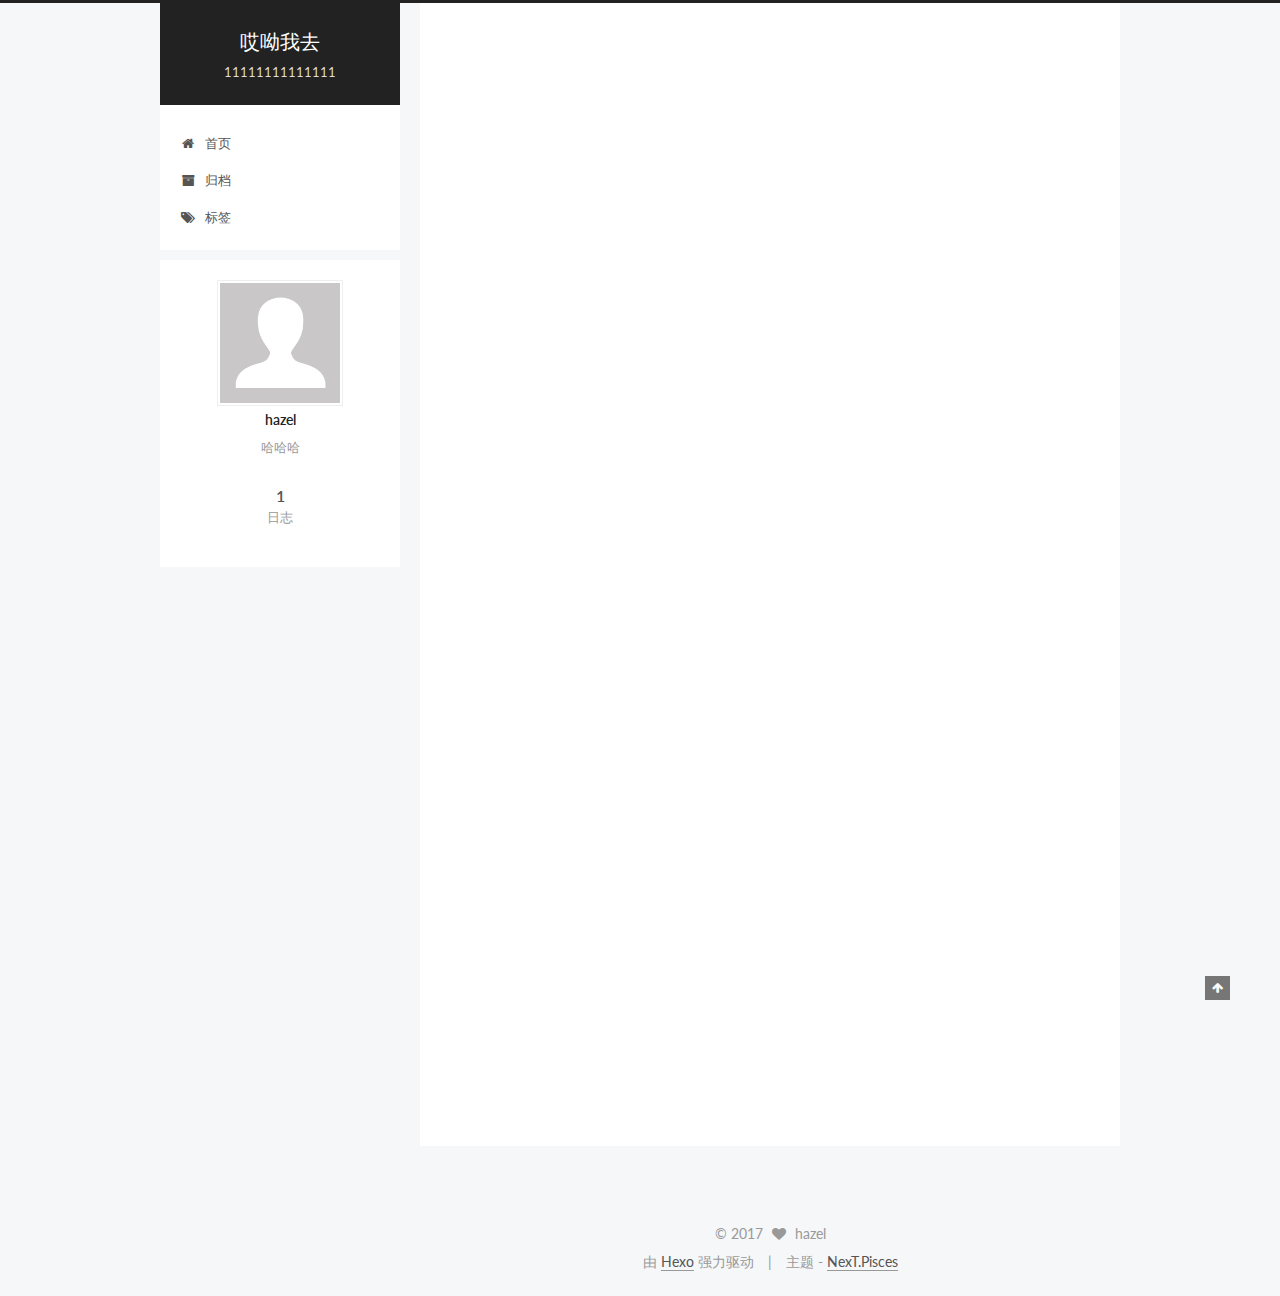
<file: index.html>
<!doctype html>



  


<html class="theme-next pisces use-motion">
<head>
  <meta charset="UTF-8"/>
<meta http-equiv="X-UA-Compatible" content="IE=edge,chrome=1" />
<meta name="viewport" content="width=device-width, initial-scale=1, maximum-scale=1"/>



<meta http-equiv="Cache-Control" content="no-transform" />
<meta http-equiv="Cache-Control" content="no-siteapp" />












  
  
  <link href="/vendors/fancybox/source/jquery.fancybox.css?v=2.1.5" rel="stylesheet" type="text/css" />




  
  
  
  

  
    
    
  

  

  

  

  

  
    
    
    <link href="//fonts.googleapis.com/css?family=Lato:300,300italic,400,400italic,700,700italic&subset=latin,latin-ext" rel="stylesheet" type="text/css">
  






<link href="/vendors/font-awesome/css/font-awesome.min.css?v=4.4.0" rel="stylesheet" type="text/css" />

<link href="/css/main.css?v=5.0.1" rel="stylesheet" type="text/css" />


  <meta name="keywords" content="Hexo, NexT" />








  <link rel="shortcut icon" type="image/x-icon" href="/favicon.ico?v=5.0.1" />






<meta name="description" content="哈哈哈">
<meta property="og:type" content="website">
<meta property="og:title" content="哎呦我去">
<meta property="og:url" content="http://yoursite.com/index.html">
<meta property="og:site_name" content="哎呦我去">
<meta property="og:description" content="哈哈哈">
<meta name="twitter:card" content="summary">
<meta name="twitter:title" content="哎呦我去">
<meta name="twitter:description" content="哈哈哈">



<script type="text/javascript" id="hexo.configuration">
  var NexT = window.NexT || {};
  var CONFIG = {
    scheme: 'Pisces',
    sidebar: {"position":"left","display":"post"},
    fancybox: true,
    motion: true,
    duoshuo: {
      userId: 0,
      author: '博主'
    }
  };
</script>

  <title> 哎呦我去 </title>
</head>

<body itemscope itemtype="http://schema.org/WebPage" lang="zh-Hans">

  










  
  
    
  

  <div class="container one-collumn sidebar-position-left 
   page-home 
 ">
    <div class="headband"></div>

    <header id="header" class="header" itemscope itemtype="http://schema.org/WPHeader">
      <div class="header-inner"><div class="site-meta ">
  

  <div class="custom-logo-site-title">
    <a href="/"  class="brand" rel="start">
      <span class="logo-line-before"><i></i></span>
      <span class="site-title">哎呦我去</span>
      <span class="logo-line-after"><i></i></span>
    </a>
  </div>
  <p class="site-subtitle">11111111111111</p>
</div>

<div class="site-nav-toggle">
  <button>
    <span class="btn-bar"></span>
    <span class="btn-bar"></span>
    <span class="btn-bar"></span>
  </button>
</div>

<nav class="site-nav">
  

  
    <ul id="menu" class="menu">
      
        
        <li class="menu-item menu-item-home">
          <a href="/" rel="section">
            
              <i class="menu-item-icon fa fa-fw fa-home"></i> <br />
            
            首页
          </a>
        </li>
      
        
        <li class="menu-item menu-item-archives">
          <a href="/archives" rel="section">
            
              <i class="menu-item-icon fa fa-fw fa-archive"></i> <br />
            
            归档
          </a>
        </li>
      
        
        <li class="menu-item menu-item-tags">
          <a href="/tags" rel="section">
            
              <i class="menu-item-icon fa fa-fw fa-tags"></i> <br />
            
            标签
          </a>
        </li>
      

      
    </ul>
  

  
</nav>

 </div>
    </header>

    <main id="main" class="main">
      <div class="main-inner">
        <div class="content-wrap">
          <div id="content" class="content">
            
  <section id="posts" class="posts-expand">
    
      

  
  

  
  
  

  <article class="post post-type-normal " itemscope itemtype="http://schema.org/Article">

    
      <header class="post-header">

        
        
          <h1 class="post-title" itemprop="name headline">
            
            
              
                
                <a class="post-title-link" href="/2017/01/05/hello-world/" itemprop="url">
                  Hello World
                </a>
              
            
          </h1>
        

        <div class="post-meta">
          <span class="post-time">
            <span class="post-meta-item-icon">
              <i class="fa fa-calendar-o"></i>
            </span>
            <span class="post-meta-item-text">发表于</span>
            <time itemprop="dateCreated" datetime="2017-01-05T11:34:50+08:00" content="2017-01-05">
              2017-01-05
            </time>
          </span>

          

          
            
          

          

          
          

          
        </div>
      </header>
    


    <div class="post-body" itemprop="articleBody">

      
      

      
        
          
            <p>Welcome to <a href="https://hexo.io/" target="_blank" rel="external">Hexo</a>! This is your very first post. Check <a href="https://hexo.io/docs/" target="_blank" rel="external">documentation</a> for more info. If you get any problems when using Hexo, you can find the answer in <a href="https://hexo.io/docs/troubleshooting.html" target="_blank" rel="external">troubleshooting</a> or you can ask me on <a href="https://github.com/hexojs/hexo/issues" target="_blank" rel="external">GitHub</a>.</p>
<h2 id="Quick-Start"><a href="#Quick-Start" class="headerlink" title="Quick Start"></a>Quick Start</h2><h3 id="Create-a-new-post"><a href="#Create-a-new-post" class="headerlink" title="Create a new post"></a>Create a new post</h3><figure class="highlight bash"><table><tr><td class="gutter"><pre><div class="line">1</div></pre></td><td class="code"><pre><div class="line">$ hexo new <span class="string">"My New Post"</span></div></pre></td></tr></table></figure>
<p>More info: <a href="https://hexo.io/docs/writing.html" target="_blank" rel="external">Writing</a></p>
<h3 id="Run-server"><a href="#Run-server" class="headerlink" title="Run server"></a>Run server</h3><figure class="highlight bash"><table><tr><td class="gutter"><pre><div class="line">1</div></pre></td><td class="code"><pre><div class="line">$ hexo server</div></pre></td></tr></table></figure>
<p>More info: <a href="https://hexo.io/docs/server.html" target="_blank" rel="external">Server</a></p>
<h3 id="Generate-static-files"><a href="#Generate-static-files" class="headerlink" title="Generate static files"></a>Generate static files</h3><figure class="highlight bash"><table><tr><td class="gutter"><pre><div class="line">1</div></pre></td><td class="code"><pre><div class="line">$ hexo generate</div></pre></td></tr></table></figure>
<p>More info: <a href="https://hexo.io/docs/generating.html" target="_blank" rel="external">Generating</a></p>
<h3 id="Deploy-to-remote-sites"><a href="#Deploy-to-remote-sites" class="headerlink" title="Deploy to remote sites"></a>Deploy to remote sites</h3><figure class="highlight bash"><table><tr><td class="gutter"><pre><div class="line">1</div></pre></td><td class="code"><pre><div class="line">$ hexo deploy</div></pre></td></tr></table></figure>
<p>More info: <a href="https://hexo.io/docs/deployment.html" target="_blank" rel="external">Deployment</a></p>

          
        
      
    </div>

    <div>
      
    </div>

    <div>
      
    </div>

    <footer class="post-footer">
      

      

      
      
        <div class="post-eof"></div>
      
    </footer>
  </article>


    
  </section>

  


          </div>
          


          

        </div>
        
          
  
  <div class="sidebar-toggle">
    <div class="sidebar-toggle-line-wrap">
      <span class="sidebar-toggle-line sidebar-toggle-line-first"></span>
      <span class="sidebar-toggle-line sidebar-toggle-line-middle"></span>
      <span class="sidebar-toggle-line sidebar-toggle-line-last"></span>
    </div>
  </div>

  <aside id="sidebar" class="sidebar">
    <div class="sidebar-inner">

      

      

      <section class="site-overview sidebar-panel  sidebar-panel-active ">
        <div class="site-author motion-element" itemprop="author" itemscope itemtype="http://schema.org/Person">
          <img class="site-author-image" itemprop="image"
               src="/images/avatar.gif"
               alt="hazel" />
          <p class="site-author-name" itemprop="name">hazel</p>
          <p class="site-description motion-element" itemprop="description">哈哈哈</p>
        </div>
        <nav class="site-state motion-element">
          <div class="site-state-item site-state-posts">
            <a href="/archives">
              <span class="site-state-item-count">1</span>
              <span class="site-state-item-name">日志</span>
            </a>
          </div>

          

          

        </nav>

        

        <div class="links-of-author motion-element">
          
        </div>

        
        

        
        

      </section>

      

    </div>
  </aside>


        
      </div>
    </main>

    <footer id="footer" class="footer">
      <div class="footer-inner">
        <div class="copyright" >
  
  &copy; 
  <span itemprop="copyrightYear">2017</span>
  <span class="with-love">
    <i class="fa fa-heart"></i>
  </span>
  <span class="author" itemprop="copyrightHolder">hazel</span>
</div>

<div class="powered-by">
  由 <a class="theme-link" href="http://hexo.io">Hexo</a> 强力驱动
</div>

<div class="theme-info">
  主题 -
  <a class="theme-link" href="https://github.com/iissnan/hexo-theme-next">
    NexT.Pisces
  </a>
</div>

        

        
      </div>
    </footer>

    <div class="back-to-top">
      <i class="fa fa-arrow-up"></i>
    </div>
  </div>

  

<script type="text/javascript">
  if (Object.prototype.toString.call(window.Promise) !== '[object Function]') {
    window.Promise = null;
  }
</script>









  



  
  <script type="text/javascript" src="/vendors/jquery/index.js?v=2.1.3"></script>

  
  <script type="text/javascript" src="/vendors/fastclick/lib/fastclick.min.js?v=1.0.6"></script>

  
  <script type="text/javascript" src="/vendors/jquery_lazyload/jquery.lazyload.js?v=1.9.7"></script>

  
  <script type="text/javascript" src="/vendors/velocity/velocity.min.js?v=1.2.1"></script>

  
  <script type="text/javascript" src="/vendors/velocity/velocity.ui.min.js?v=1.2.1"></script>

  
  <script type="text/javascript" src="/vendors/fancybox/source/jquery.fancybox.pack.js?v=2.1.5"></script>


  


  <script type="text/javascript" src="/js/src/utils.js?v=5.0.1"></script>

  <script type="text/javascript" src="/js/src/motion.js?v=5.0.1"></script>



  
  


  <script type="text/javascript" src="/js/src/affix.js?v=5.0.1"></script>

  <script type="text/javascript" src="/js/src/schemes/pisces.js?v=5.0.1"></script>



  

  


  <script type="text/javascript" src="/js/src/bootstrap.js?v=5.0.1"></script>



  



  



  
  
  

  

  

</body>
</html>
</file>
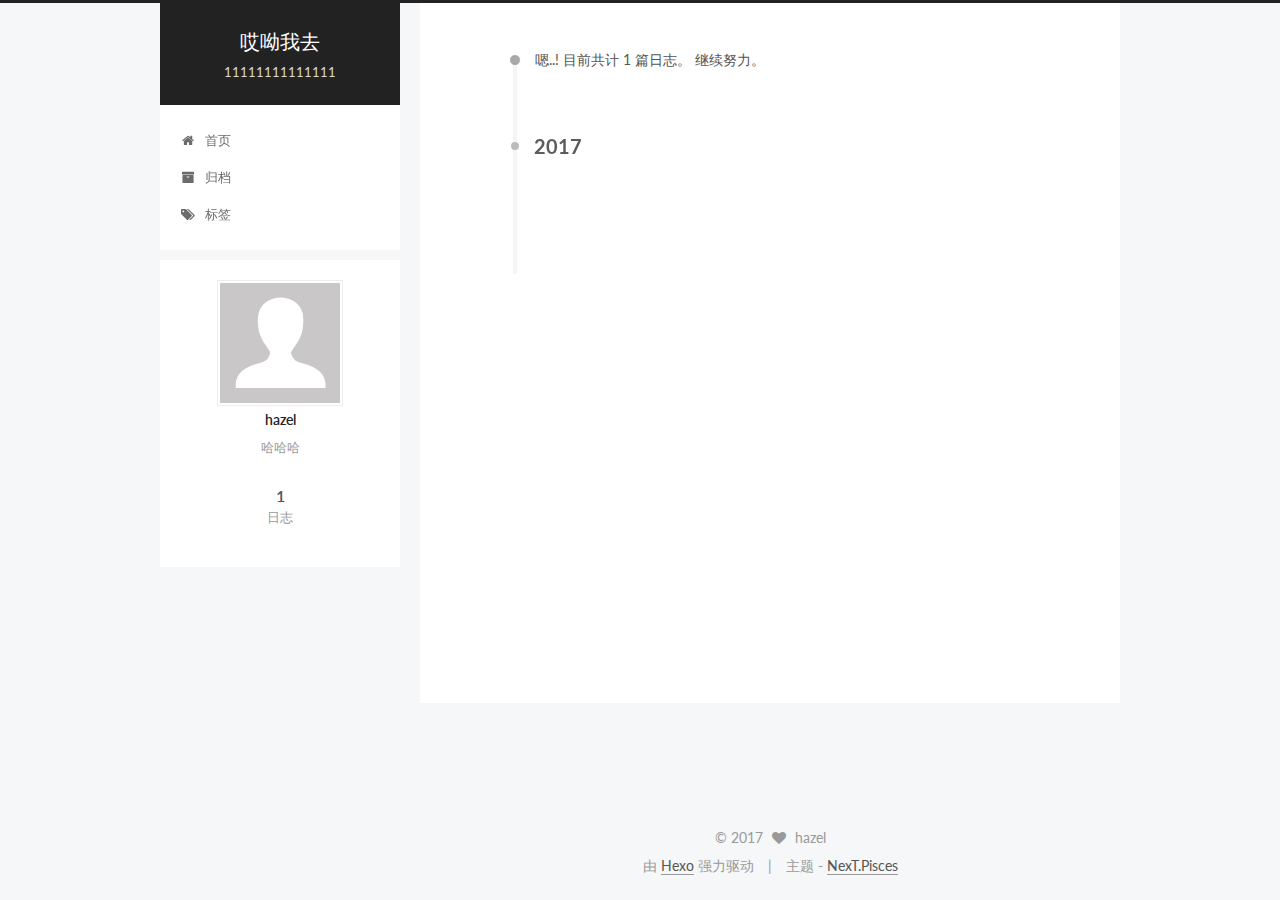
<file: archives/index.html>
<!doctype html>



  


<html class="theme-next pisces use-motion">
<head>
  <meta charset="UTF-8"/>
<meta http-equiv="X-UA-Compatible" content="IE=edge,chrome=1" />
<meta name="viewport" content="width=device-width, initial-scale=1, maximum-scale=1"/>



<meta http-equiv="Cache-Control" content="no-transform" />
<meta http-equiv="Cache-Control" content="no-siteapp" />












  
  
  <link href="/vendors/fancybox/source/jquery.fancybox.css?v=2.1.5" rel="stylesheet" type="text/css" />




  
  
  
  

  
    
    
  

  

  

  

  

  
    
    
    <link href="//fonts.googleapis.com/css?family=Lato:300,300italic,400,400italic,700,700italic&subset=latin,latin-ext" rel="stylesheet" type="text/css">
  






<link href="/vendors/font-awesome/css/font-awesome.min.css?v=4.4.0" rel="stylesheet" type="text/css" />

<link href="/css/main.css?v=5.0.1" rel="stylesheet" type="text/css" />


  <meta name="keywords" content="Hexo, NexT" />








  <link rel="shortcut icon" type="image/x-icon" href="/favicon.ico?v=5.0.1" />






<meta name="description" content="哈哈哈">
<meta property="og:type" content="website">
<meta property="og:title" content="哎呦我去">
<meta property="og:url" content="http://yoursite.com/archives/index.html">
<meta property="og:site_name" content="哎呦我去">
<meta property="og:description" content="哈哈哈">
<meta name="twitter:card" content="summary">
<meta name="twitter:title" content="哎呦我去">
<meta name="twitter:description" content="哈哈哈">



<script type="text/javascript" id="hexo.configuration">
  var NexT = window.NexT || {};
  var CONFIG = {
    scheme: 'Pisces',
    sidebar: {"position":"left","display":"post"},
    fancybox: true,
    motion: true,
    duoshuo: {
      userId: 0,
      author: '博主'
    }
  };
</script>

  <title> 归档 | 哎呦我去 </title>
</head>

<body itemscope itemtype="http://schema.org/WebPage" lang="zh-Hans">

  










  
  
    
  

  <div class="container one-collumn sidebar-position-left  page-archive  ">
    <div class="headband"></div>

    <header id="header" class="header" itemscope itemtype="http://schema.org/WPHeader">
      <div class="header-inner"><div class="site-meta ">
  

  <div class="custom-logo-site-title">
    <a href="/"  class="brand" rel="start">
      <span class="logo-line-before"><i></i></span>
      <span class="site-title">哎呦我去</span>
      <span class="logo-line-after"><i></i></span>
    </a>
  </div>
  <p class="site-subtitle">11111111111111</p>
</div>

<div class="site-nav-toggle">
  <button>
    <span class="btn-bar"></span>
    <span class="btn-bar"></span>
    <span class="btn-bar"></span>
  </button>
</div>

<nav class="site-nav">
  

  
    <ul id="menu" class="menu">
      
        
        <li class="menu-item menu-item-home">
          <a href="/" rel="section">
            
              <i class="menu-item-icon fa fa-fw fa-home"></i> <br />
            
            首页
          </a>
        </li>
      
        
        <li class="menu-item menu-item-archives">
          <a href="/archives" rel="section">
            
              <i class="menu-item-icon fa fa-fw fa-archive"></i> <br />
            
            归档
          </a>
        </li>
      
        
        <li class="menu-item menu-item-tags">
          <a href="/tags" rel="section">
            
              <i class="menu-item-icon fa fa-fw fa-tags"></i> <br />
            
            标签
          </a>
        </li>
      

      
    </ul>
  

  
</nav>

 </div>
    </header>

    <main id="main" class="main">
      <div class="main-inner">
        <div class="content-wrap">
          <div id="content" class="content">
            

  <section id="posts" class="posts-collapse">
    <span class="archive-move-on"></span>

    <span class="archive-page-counter">
      
      
      
        
      
      嗯..! 目前共计 1 篇日志。 继续努力。
    </span>

    

      
      
      

      
        
        <div class="collection-title">
          <h2 class="archive-year motion-element" id="archive-year-2017">2017</h2>
        </div>
      
      

      

  <article class="post post-type-normal" itemscope itemtype="http://schema.org/Article">
    <header class="post-header">

      <h1 class="post-title">
        
            <a class="post-title-link" href="/2017/01/05/hello-world/" itemprop="url">
              
                <span itemprop="name">Hello World</span>
              
            </a>
        
      </h1>

      <div class="post-meta">
        <time class="post-time" itemprop="dateCreated"
              datetime="2017-01-05T11:34:50+08:00"
              content="2017-01-05" >
          01-05
        </time>
      </div>

    </header>
  </article>



    

  </section>

  



          </div>
          


          

        </div>
        
          
  
  <div class="sidebar-toggle">
    <div class="sidebar-toggle-line-wrap">
      <span class="sidebar-toggle-line sidebar-toggle-line-first"></span>
      <span class="sidebar-toggle-line sidebar-toggle-line-middle"></span>
      <span class="sidebar-toggle-line sidebar-toggle-line-last"></span>
    </div>
  </div>

  <aside id="sidebar" class="sidebar">
    <div class="sidebar-inner">

      

      

      <section class="site-overview sidebar-panel  sidebar-panel-active ">
        <div class="site-author motion-element" itemprop="author" itemscope itemtype="http://schema.org/Person">
          <img class="site-author-image" itemprop="image"
               src="/images/avatar.gif"
               alt="hazel" />
          <p class="site-author-name" itemprop="name">hazel</p>
          <p class="site-description motion-element" itemprop="description">哈哈哈</p>
        </div>
        <nav class="site-state motion-element">
          <div class="site-state-item site-state-posts">
            <a href="/archives">
              <span class="site-state-item-count">1</span>
              <span class="site-state-item-name">日志</span>
            </a>
          </div>

          

          

        </nav>

        

        <div class="links-of-author motion-element">
          
        </div>

        
        

        
        

      </section>

      

    </div>
  </aside>


        
      </div>
    </main>

    <footer id="footer" class="footer">
      <div class="footer-inner">
        <div class="copyright" >
  
  &copy; 
  <span itemprop="copyrightYear">2017</span>
  <span class="with-love">
    <i class="fa fa-heart"></i>
  </span>
  <span class="author" itemprop="copyrightHolder">hazel</span>
</div>

<div class="powered-by">
  由 <a class="theme-link" href="http://hexo.io">Hexo</a> 强力驱动
</div>

<div class="theme-info">
  主题 -
  <a class="theme-link" href="https://github.com/iissnan/hexo-theme-next">
    NexT.Pisces
  </a>
</div>

        

        
      </div>
    </footer>

    <div class="back-to-top">
      <i class="fa fa-arrow-up"></i>
    </div>
  </div>

  

<script type="text/javascript">
  if (Object.prototype.toString.call(window.Promise) !== '[object Function]') {
    window.Promise = null;
  }
</script>









  



  
  <script type="text/javascript" src="/vendors/jquery/index.js?v=2.1.3"></script>

  
  <script type="text/javascript" src="/vendors/fastclick/lib/fastclick.min.js?v=1.0.6"></script>

  
  <script type="text/javascript" src="/vendors/jquery_lazyload/jquery.lazyload.js?v=1.9.7"></script>

  
  <script type="text/javascript" src="/vendors/velocity/velocity.min.js?v=1.2.1"></script>

  
  <script type="text/javascript" src="/vendors/velocity/velocity.ui.min.js?v=1.2.1"></script>

  
  <script type="text/javascript" src="/vendors/fancybox/source/jquery.fancybox.pack.js?v=2.1.5"></script>


  


  <script type="text/javascript" src="/js/src/utils.js?v=5.0.1"></script>

  <script type="text/javascript" src="/js/src/motion.js?v=5.0.1"></script>



  
  


  <script type="text/javascript" src="/js/src/affix.js?v=5.0.1"></script>

  <script type="text/javascript" src="/js/src/schemes/pisces.js?v=5.0.1"></script>



  
  
    <script type="text/javascript" id="motion.page.archive">
      $('.archive-year').velocity('transition.slideLeftIn');
    </script>
  


  


  <script type="text/javascript" src="/js/src/bootstrap.js?v=5.0.1"></script>



  



  



  
  
  

  

  

</body>
</html>
</file>
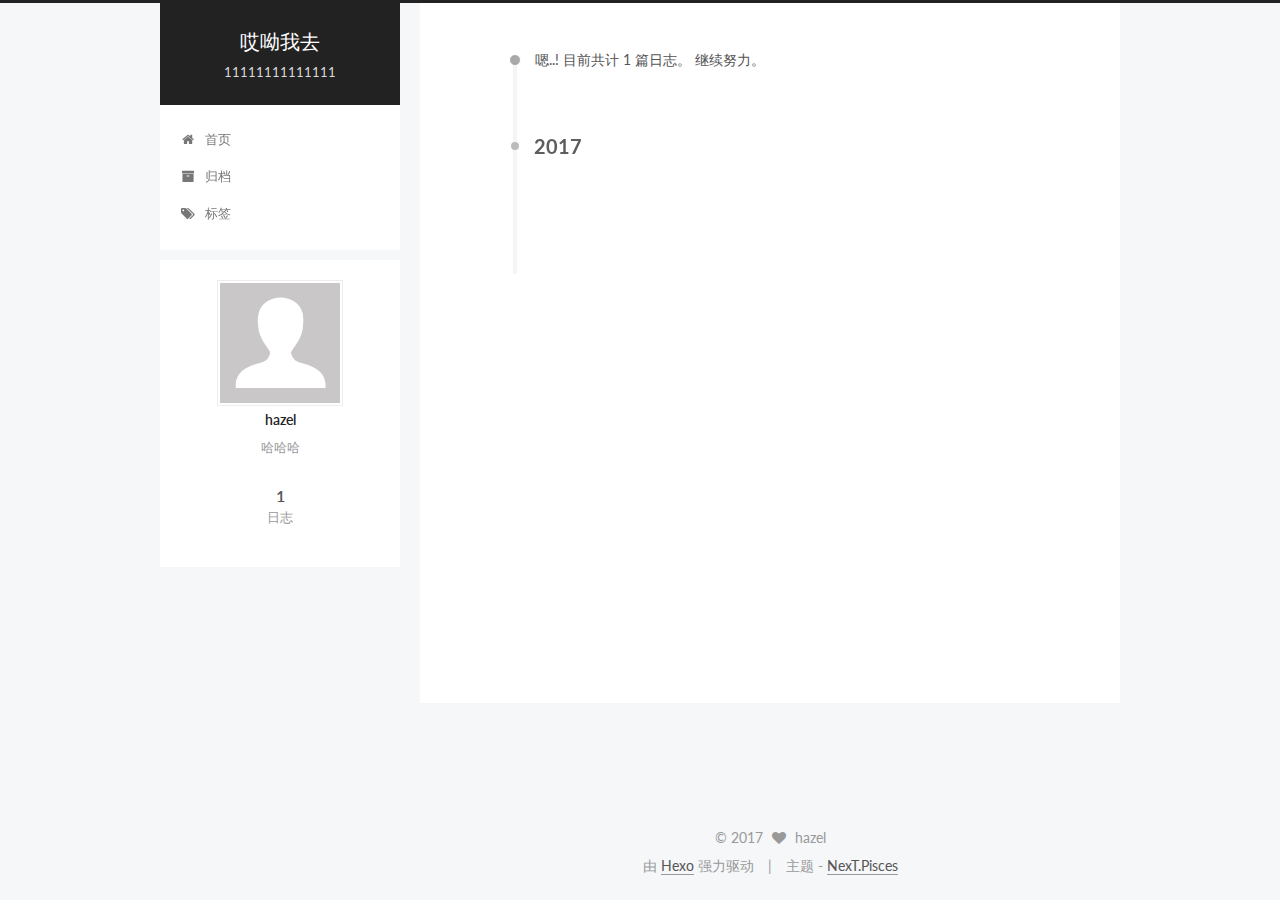
<file: archives/2017/index.html>
<!doctype html>



  


<html class="theme-next pisces use-motion">
<head>
  <meta charset="UTF-8"/>
<meta http-equiv="X-UA-Compatible" content="IE=edge,chrome=1" />
<meta name="viewport" content="width=device-width, initial-scale=1, maximum-scale=1"/>



<meta http-equiv="Cache-Control" content="no-transform" />
<meta http-equiv="Cache-Control" content="no-siteapp" />












  
  
  <link href="/vendors/fancybox/source/jquery.fancybox.css?v=2.1.5" rel="stylesheet" type="text/css" />




  
  
  
  

  
    
    
  

  

  

  

  

  
    
    
    <link href="//fonts.googleapis.com/css?family=Lato:300,300italic,400,400italic,700,700italic&subset=latin,latin-ext" rel="stylesheet" type="text/css">
  






<link href="/vendors/font-awesome/css/font-awesome.min.css?v=4.4.0" rel="stylesheet" type="text/css" />

<link href="/css/main.css?v=5.0.1" rel="stylesheet" type="text/css" />


  <meta name="keywords" content="Hexo, NexT" />








  <link rel="shortcut icon" type="image/x-icon" href="/favicon.ico?v=5.0.1" />






<meta name="description" content="哈哈哈">
<meta property="og:type" content="website">
<meta property="og:title" content="哎呦我去">
<meta property="og:url" content="http://yoursite.com/archives/2017/index.html">
<meta property="og:site_name" content="哎呦我去">
<meta property="og:description" content="哈哈哈">
<meta name="twitter:card" content="summary">
<meta name="twitter:title" content="哎呦我去">
<meta name="twitter:description" content="哈哈哈">



<script type="text/javascript" id="hexo.configuration">
  var NexT = window.NexT || {};
  var CONFIG = {
    scheme: 'Pisces',
    sidebar: {"position":"left","display":"post"},
    fancybox: true,
    motion: true,
    duoshuo: {
      userId: 0,
      author: '博主'
    }
  };
</script>

  <title> 归档 | 哎呦我去 </title>
</head>

<body itemscope itemtype="http://schema.org/WebPage" lang="zh-Hans">

  










  
  
    
  

  <div class="container one-collumn sidebar-position-left  page-archive  ">
    <div class="headband"></div>

    <header id="header" class="header" itemscope itemtype="http://schema.org/WPHeader">
      <div class="header-inner"><div class="site-meta ">
  

  <div class="custom-logo-site-title">
    <a href="/"  class="brand" rel="start">
      <span class="logo-line-before"><i></i></span>
      <span class="site-title">哎呦我去</span>
      <span class="logo-line-after"><i></i></span>
    </a>
  </div>
  <p class="site-subtitle">11111111111111</p>
</div>

<div class="site-nav-toggle">
  <button>
    <span class="btn-bar"></span>
    <span class="btn-bar"></span>
    <span class="btn-bar"></span>
  </button>
</div>

<nav class="site-nav">
  

  
    <ul id="menu" class="menu">
      
        
        <li class="menu-item menu-item-home">
          <a href="/" rel="section">
            
              <i class="menu-item-icon fa fa-fw fa-home"></i> <br />
            
            首页
          </a>
        </li>
      
        
        <li class="menu-item menu-item-archives">
          <a href="/archives" rel="section">
            
              <i class="menu-item-icon fa fa-fw fa-archive"></i> <br />
            
            归档
          </a>
        </li>
      
        
        <li class="menu-item menu-item-tags">
          <a href="/tags" rel="section">
            
              <i class="menu-item-icon fa fa-fw fa-tags"></i> <br />
            
            标签
          </a>
        </li>
      

      
    </ul>
  

  
</nav>

 </div>
    </header>

    <main id="main" class="main">
      <div class="main-inner">
        <div class="content-wrap">
          <div id="content" class="content">
            

  <section id="posts" class="posts-collapse">
    <span class="archive-move-on"></span>

    <span class="archive-page-counter">
      
      
      
        
      
      嗯..! 目前共计 1 篇日志。 继续努力。
    </span>

    

      
      
      

      
        
        <div class="collection-title">
          <h2 class="archive-year motion-element" id="archive-year-2017">2017</h2>
        </div>
      
      

      

  <article class="post post-type-normal" itemscope itemtype="http://schema.org/Article">
    <header class="post-header">

      <h1 class="post-title">
        
            <a class="post-title-link" href="/2017/01/05/hello-world/" itemprop="url">
              
                <span itemprop="name">Hello World</span>
              
            </a>
        
      </h1>

      <div class="post-meta">
        <time class="post-time" itemprop="dateCreated"
              datetime="2017-01-05T11:34:50+08:00"
              content="2017-01-05" >
          01-05
        </time>
      </div>

    </header>
  </article>



    

  </section>

  



          </div>
          


          

        </div>
        
          
  
  <div class="sidebar-toggle">
    <div class="sidebar-toggle-line-wrap">
      <span class="sidebar-toggle-line sidebar-toggle-line-first"></span>
      <span class="sidebar-toggle-line sidebar-toggle-line-middle"></span>
      <span class="sidebar-toggle-line sidebar-toggle-line-last"></span>
    </div>
  </div>

  <aside id="sidebar" class="sidebar">
    <div class="sidebar-inner">

      

      

      <section class="site-overview sidebar-panel  sidebar-panel-active ">
        <div class="site-author motion-element" itemprop="author" itemscope itemtype="http://schema.org/Person">
          <img class="site-author-image" itemprop="image"
               src="/images/avatar.gif"
               alt="hazel" />
          <p class="site-author-name" itemprop="name">hazel</p>
          <p class="site-description motion-element" itemprop="description">哈哈哈</p>
        </div>
        <nav class="site-state motion-element">
          <div class="site-state-item site-state-posts">
            <a href="/archives">
              <span class="site-state-item-count">1</span>
              <span class="site-state-item-name">日志</span>
            </a>
          </div>

          

          

        </nav>

        

        <div class="links-of-author motion-element">
          
        </div>

        
        

        
        

      </section>

      

    </div>
  </aside>


        
      </div>
    </main>

    <footer id="footer" class="footer">
      <div class="footer-inner">
        <div class="copyright" >
  
  &copy; 
  <span itemprop="copyrightYear">2017</span>
  <span class="with-love">
    <i class="fa fa-heart"></i>
  </span>
  <span class="author" itemprop="copyrightHolder">hazel</span>
</div>

<div class="powered-by">
  由 <a class="theme-link" href="http://hexo.io">Hexo</a> 强力驱动
</div>

<div class="theme-info">
  主题 -
  <a class="theme-link" href="https://github.com/iissnan/hexo-theme-next">
    NexT.Pisces
  </a>
</div>

        

        
      </div>
    </footer>

    <div class="back-to-top">
      <i class="fa fa-arrow-up"></i>
    </div>
  </div>

  

<script type="text/javascript">
  if (Object.prototype.toString.call(window.Promise) !== '[object Function]') {
    window.Promise = null;
  }
</script>









  



  
  <script type="text/javascript" src="/vendors/jquery/index.js?v=2.1.3"></script>

  
  <script type="text/javascript" src="/vendors/fastclick/lib/fastclick.min.js?v=1.0.6"></script>

  
  <script type="text/javascript" src="/vendors/jquery_lazyload/jquery.lazyload.js?v=1.9.7"></script>

  
  <script type="text/javascript" src="/vendors/velocity/velocity.min.js?v=1.2.1"></script>

  
  <script type="text/javascript" src="/vendors/velocity/velocity.ui.min.js?v=1.2.1"></script>

  
  <script type="text/javascript" src="/vendors/fancybox/source/jquery.fancybox.pack.js?v=2.1.5"></script>


  


  <script type="text/javascript" src="/js/src/utils.js?v=5.0.1"></script>

  <script type="text/javascript" src="/js/src/motion.js?v=5.0.1"></script>



  
  


  <script type="text/javascript" src="/js/src/affix.js?v=5.0.1"></script>

  <script type="text/javascript" src="/js/src/schemes/pisces.js?v=5.0.1"></script>



  
  
    <script type="text/javascript" id="motion.page.archive">
      $('.archive-year').velocity('transition.slideLeftIn');
    </script>
  


  


  <script type="text/javascript" src="/js/src/bootstrap.js?v=5.0.1"></script>



  



  



  
  
  

  

  

</body>
</html>
</file>
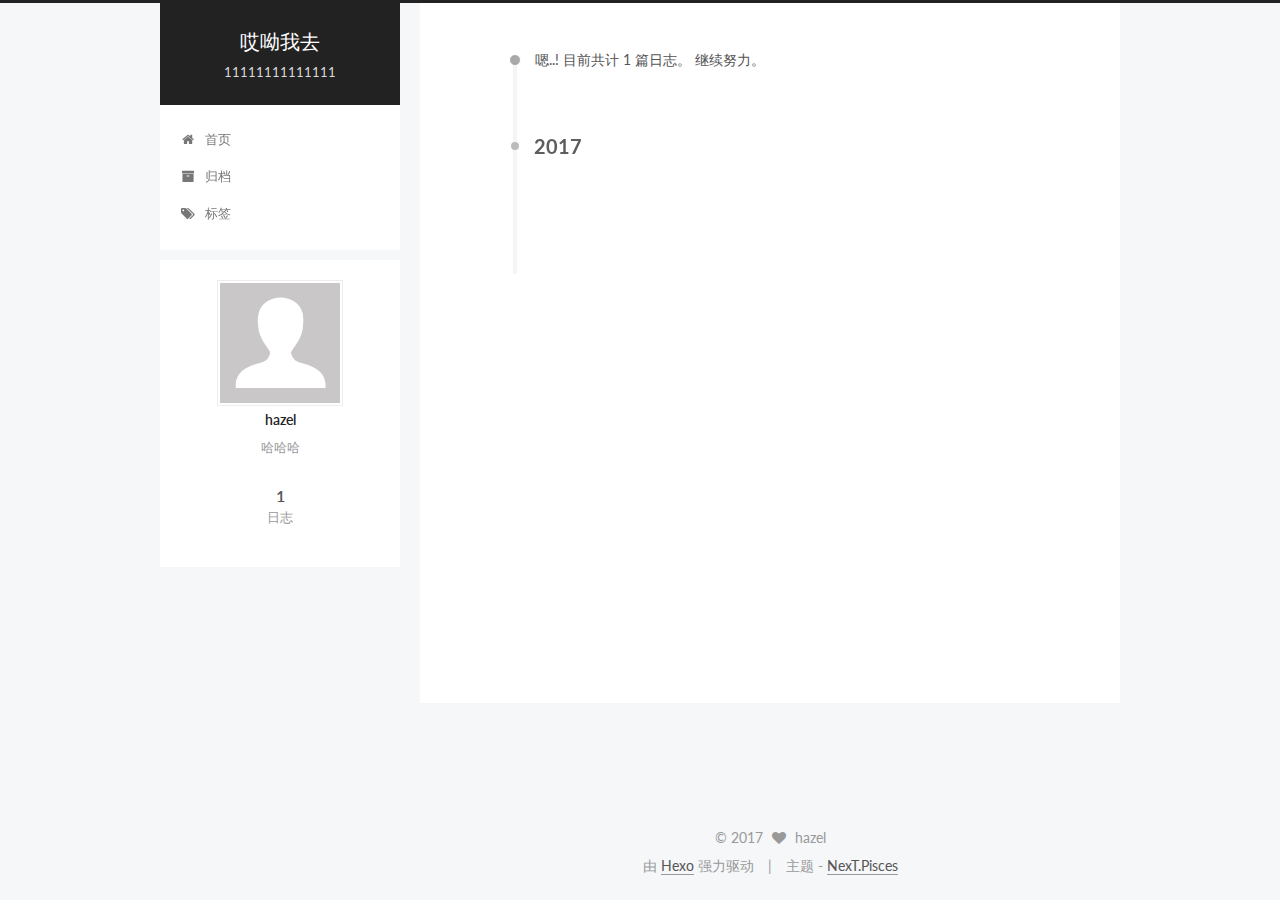
<file: archives/2017/01/index.html>
<!doctype html>



  


<html class="theme-next pisces use-motion">
<head>
  <meta charset="UTF-8"/>
<meta http-equiv="X-UA-Compatible" content="IE=edge,chrome=1" />
<meta name="viewport" content="width=device-width, initial-scale=1, maximum-scale=1"/>



<meta http-equiv="Cache-Control" content="no-transform" />
<meta http-equiv="Cache-Control" content="no-siteapp" />












  
  
  <link href="/vendors/fancybox/source/jquery.fancybox.css?v=2.1.5" rel="stylesheet" type="text/css" />




  
  
  
  

  
    
    
  

  

  

  

  

  
    
    
    <link href="//fonts.googleapis.com/css?family=Lato:300,300italic,400,400italic,700,700italic&subset=latin,latin-ext" rel="stylesheet" type="text/css">
  






<link href="/vendors/font-awesome/css/font-awesome.min.css?v=4.4.0" rel="stylesheet" type="text/css" />

<link href="/css/main.css?v=5.0.1" rel="stylesheet" type="text/css" />


  <meta name="keywords" content="Hexo, NexT" />








  <link rel="shortcut icon" type="image/x-icon" href="/favicon.ico?v=5.0.1" />






<meta name="description" content="哈哈哈">
<meta property="og:type" content="website">
<meta property="og:title" content="哎呦我去">
<meta property="og:url" content="http://yoursite.com/archives/2017/01/index.html">
<meta property="og:site_name" content="哎呦我去">
<meta property="og:description" content="哈哈哈">
<meta name="twitter:card" content="summary">
<meta name="twitter:title" content="哎呦我去">
<meta name="twitter:description" content="哈哈哈">



<script type="text/javascript" id="hexo.configuration">
  var NexT = window.NexT || {};
  var CONFIG = {
    scheme: 'Pisces',
    sidebar: {"position":"left","display":"post"},
    fancybox: true,
    motion: true,
    duoshuo: {
      userId: 0,
      author: '博主'
    }
  };
</script>

  <title> 归档 | 哎呦我去 </title>
</head>

<body itemscope itemtype="http://schema.org/WebPage" lang="zh-Hans">

  










  
  
    
  

  <div class="container one-collumn sidebar-position-left  page-archive  ">
    <div class="headband"></div>

    <header id="header" class="header" itemscope itemtype="http://schema.org/WPHeader">
      <div class="header-inner"><div class="site-meta ">
  

  <div class="custom-logo-site-title">
    <a href="/"  class="brand" rel="start">
      <span class="logo-line-before"><i></i></span>
      <span class="site-title">哎呦我去</span>
      <span class="logo-line-after"><i></i></span>
    </a>
  </div>
  <p class="site-subtitle">11111111111111</p>
</div>

<div class="site-nav-toggle">
  <button>
    <span class="btn-bar"></span>
    <span class="btn-bar"></span>
    <span class="btn-bar"></span>
  </button>
</div>

<nav class="site-nav">
  

  
    <ul id="menu" class="menu">
      
        
        <li class="menu-item menu-item-home">
          <a href="/" rel="section">
            
              <i class="menu-item-icon fa fa-fw fa-home"></i> <br />
            
            首页
          </a>
        </li>
      
        
        <li class="menu-item menu-item-archives">
          <a href="/archives" rel="section">
            
              <i class="menu-item-icon fa fa-fw fa-archive"></i> <br />
            
            归档
          </a>
        </li>
      
        
        <li class="menu-item menu-item-tags">
          <a href="/tags" rel="section">
            
              <i class="menu-item-icon fa fa-fw fa-tags"></i> <br />
            
            标签
          </a>
        </li>
      

      
    </ul>
  

  
</nav>

 </div>
    </header>

    <main id="main" class="main">
      <div class="main-inner">
        <div class="content-wrap">
          <div id="content" class="content">
            

  <section id="posts" class="posts-collapse">
    <span class="archive-move-on"></span>

    <span class="archive-page-counter">
      
      
      
        
      
      嗯..! 目前共计 1 篇日志。 继续努力。
    </span>

    

      
      
      

      
        
        <div class="collection-title">
          <h2 class="archive-year motion-element" id="archive-year-2017">2017</h2>
        </div>
      
      

      

  <article class="post post-type-normal" itemscope itemtype="http://schema.org/Article">
    <header class="post-header">

      <h1 class="post-title">
        
            <a class="post-title-link" href="/2017/01/05/hello-world/" itemprop="url">
              
                <span itemprop="name">Hello World</span>
              
            </a>
        
      </h1>

      <div class="post-meta">
        <time class="post-time" itemprop="dateCreated"
              datetime="2017-01-05T11:34:50+08:00"
              content="2017-01-05" >
          01-05
        </time>
      </div>

    </header>
  </article>



    

  </section>

  



          </div>
          


          

        </div>
        
          
  
  <div class="sidebar-toggle">
    <div class="sidebar-toggle-line-wrap">
      <span class="sidebar-toggle-line sidebar-toggle-line-first"></span>
      <span class="sidebar-toggle-line sidebar-toggle-line-middle"></span>
      <span class="sidebar-toggle-line sidebar-toggle-line-last"></span>
    </div>
  </div>

  <aside id="sidebar" class="sidebar">
    <div class="sidebar-inner">

      

      

      <section class="site-overview sidebar-panel  sidebar-panel-active ">
        <div class="site-author motion-element" itemprop="author" itemscope itemtype="http://schema.org/Person">
          <img class="site-author-image" itemprop="image"
               src="/images/avatar.gif"
               alt="hazel" />
          <p class="site-author-name" itemprop="name">hazel</p>
          <p class="site-description motion-element" itemprop="description">哈哈哈</p>
        </div>
        <nav class="site-state motion-element">
          <div class="site-state-item site-state-posts">
            <a href="/archives">
              <span class="site-state-item-count">1</span>
              <span class="site-state-item-name">日志</span>
            </a>
          </div>

          

          

        </nav>

        

        <div class="links-of-author motion-element">
          
        </div>

        
        

        
        

      </section>

      

    </div>
  </aside>


        
      </div>
    </main>

    <footer id="footer" class="footer">
      <div class="footer-inner">
        <div class="copyright" >
  
  &copy; 
  <span itemprop="copyrightYear">2017</span>
  <span class="with-love">
    <i class="fa fa-heart"></i>
  </span>
  <span class="author" itemprop="copyrightHolder">hazel</span>
</div>

<div class="powered-by">
  由 <a class="theme-link" href="http://hexo.io">Hexo</a> 强力驱动
</div>

<div class="theme-info">
  主题 -
  <a class="theme-link" href="https://github.com/iissnan/hexo-theme-next">
    NexT.Pisces
  </a>
</div>

        

        
      </div>
    </footer>

    <div class="back-to-top">
      <i class="fa fa-arrow-up"></i>
    </div>
  </div>

  

<script type="text/javascript">
  if (Object.prototype.toString.call(window.Promise) !== '[object Function]') {
    window.Promise = null;
  }
</script>









  



  
  <script type="text/javascript" src="/vendors/jquery/index.js?v=2.1.3"></script>

  
  <script type="text/javascript" src="/vendors/fastclick/lib/fastclick.min.js?v=1.0.6"></script>

  
  <script type="text/javascript" src="/vendors/jquery_lazyload/jquery.lazyload.js?v=1.9.7"></script>

  
  <script type="text/javascript" src="/vendors/velocity/velocity.min.js?v=1.2.1"></script>

  
  <script type="text/javascript" src="/vendors/velocity/velocity.ui.min.js?v=1.2.1"></script>

  
  <script type="text/javascript" src="/vendors/fancybox/source/jquery.fancybox.pack.js?v=2.1.5"></script>


  


  <script type="text/javascript" src="/js/src/utils.js?v=5.0.1"></script>

  <script type="text/javascript" src="/js/src/motion.js?v=5.0.1"></script>



  
  


  <script type="text/javascript" src="/js/src/affix.js?v=5.0.1"></script>

  <script type="text/javascript" src="/js/src/schemes/pisces.js?v=5.0.1"></script>



  
  
    <script type="text/javascript" id="motion.page.archive">
      $('.archive-year').velocity('transition.slideLeftIn');
    </script>
  


  


  <script type="text/javascript" src="/js/src/bootstrap.js?v=5.0.1"></script>



  



  



  
  
  

  

  

</body>
</html>
</file>
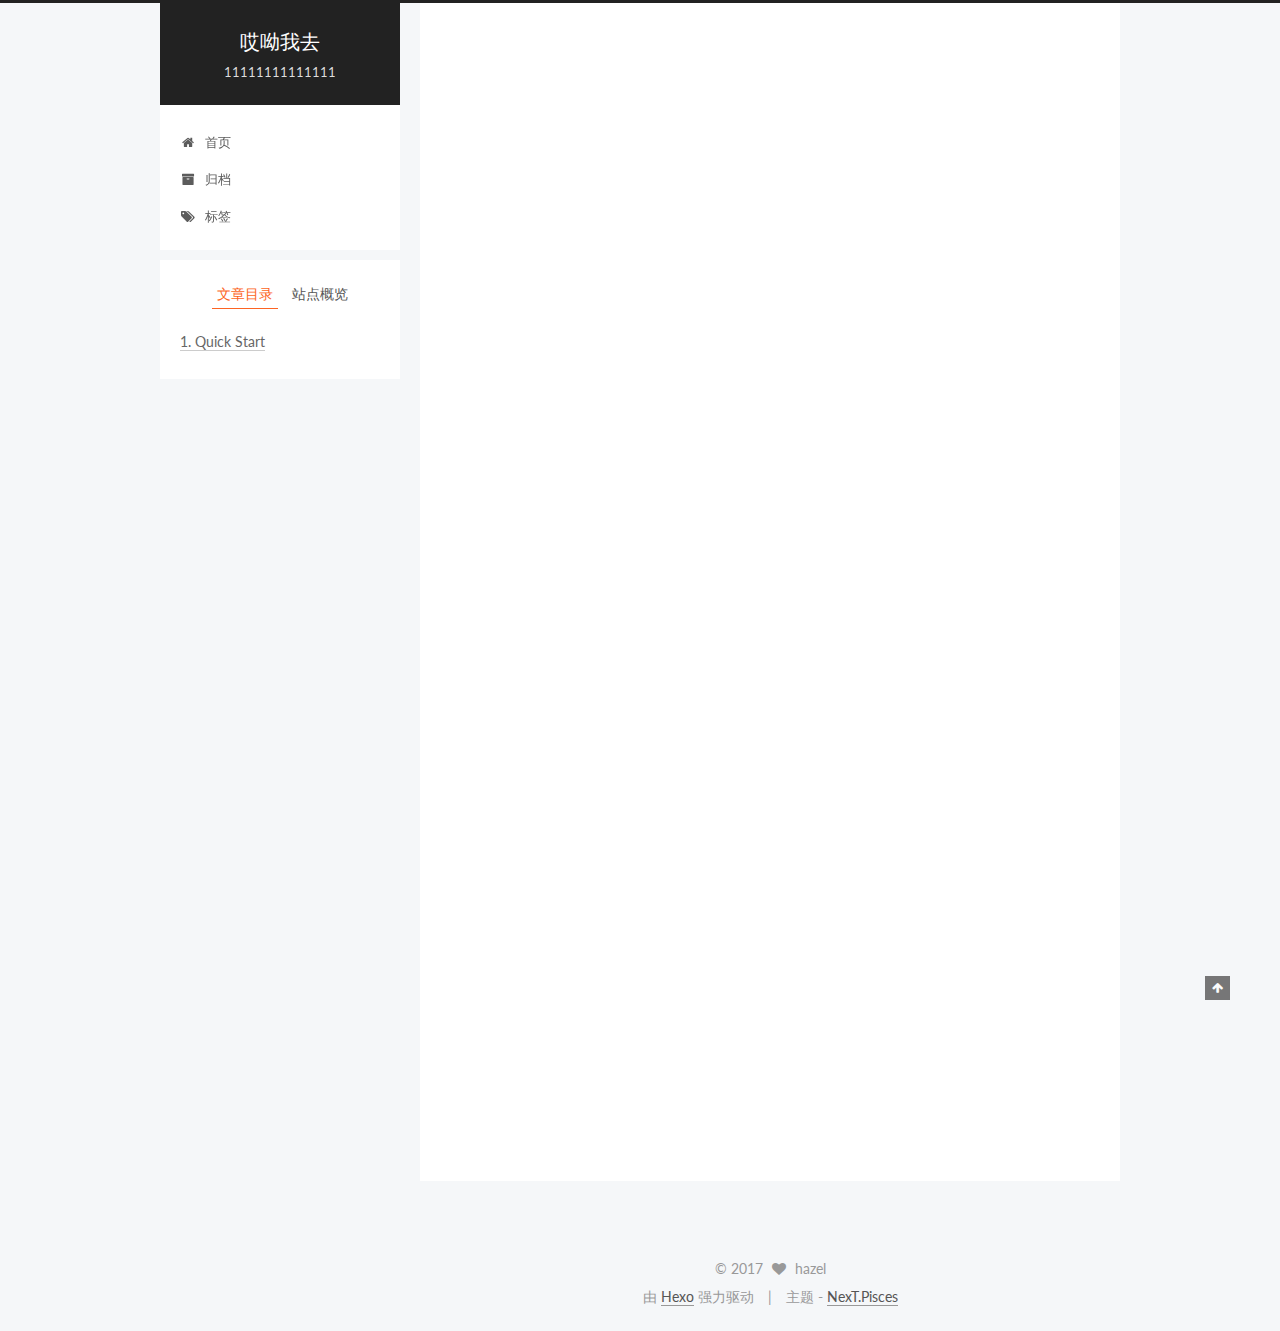
<file: 2017/01/05/hello-world/index.html>
<!doctype html>



  


<html class="theme-next pisces use-motion">
<head>
  <meta charset="UTF-8"/>
<meta http-equiv="X-UA-Compatible" content="IE=edge,chrome=1" />
<meta name="viewport" content="width=device-width, initial-scale=1, maximum-scale=1"/>



<meta http-equiv="Cache-Control" content="no-transform" />
<meta http-equiv="Cache-Control" content="no-siteapp" />












  
  
  <link href="/vendors/fancybox/source/jquery.fancybox.css?v=2.1.5" rel="stylesheet" type="text/css" />




  
  
  
  

  
    
    
  

  

  

  

  

  
    
    
    <link href="//fonts.googleapis.com/css?family=Lato:300,300italic,400,400italic,700,700italic&subset=latin,latin-ext" rel="stylesheet" type="text/css">
  






<link href="/vendors/font-awesome/css/font-awesome.min.css?v=4.4.0" rel="stylesheet" type="text/css" />

<link href="/css/main.css?v=5.0.1" rel="stylesheet" type="text/css" />


  <meta name="keywords" content="Hexo, NexT" />








  <link rel="shortcut icon" type="image/x-icon" href="/favicon.ico?v=5.0.1" />






<meta name="description" content="Welcome to Hexo! This is your very first post. Check documentation for more info. If you get any problems when using Hexo, you can find the answer in troubleshooting or you can ask me on GitHub.
Quick">
<meta property="og:type" content="article">
<meta property="og:title" content="Hello World">
<meta property="og:url" content="http://yoursite.com/2017/01/05/hello-world/index.html">
<meta property="og:site_name" content="哎呦我去">
<meta property="og:description" content="Welcome to Hexo! This is your very first post. Check documentation for more info. If you get any problems when using Hexo, you can find the answer in troubleshooting or you can ask me on GitHub.
Quick">
<meta property="og:updated_time" content="2017-01-05T03:34:50.914Z">
<meta name="twitter:card" content="summary">
<meta name="twitter:title" content="Hello World">
<meta name="twitter:description" content="Welcome to Hexo! This is your very first post. Check documentation for more info. If you get any problems when using Hexo, you can find the answer in troubleshooting or you can ask me on GitHub.
Quick">



<script type="text/javascript" id="hexo.configuration">
  var NexT = window.NexT || {};
  var CONFIG = {
    scheme: 'Pisces',
    sidebar: {"position":"left","display":"post"},
    fancybox: true,
    motion: true,
    duoshuo: {
      userId: 0,
      author: '博主'
    }
  };
</script>

  <title> Hello World | 哎呦我去 </title>
</head>

<body itemscope itemtype="http://schema.org/WebPage" lang="zh-Hans">

  










  
  
    
  

  <div class="container one-collumn sidebar-position-left page-post-detail ">
    <div class="headband"></div>

    <header id="header" class="header" itemscope itemtype="http://schema.org/WPHeader">
      <div class="header-inner"><div class="site-meta ">
  

  <div class="custom-logo-site-title">
    <a href="/"  class="brand" rel="start">
      <span class="logo-line-before"><i></i></span>
      <span class="site-title">哎呦我去</span>
      <span class="logo-line-after"><i></i></span>
    </a>
  </div>
  <p class="site-subtitle">11111111111111</p>
</div>

<div class="site-nav-toggle">
  <button>
    <span class="btn-bar"></span>
    <span class="btn-bar"></span>
    <span class="btn-bar"></span>
  </button>
</div>

<nav class="site-nav">
  

  
    <ul id="menu" class="menu">
      
        
        <li class="menu-item menu-item-home">
          <a href="/" rel="section">
            
              <i class="menu-item-icon fa fa-fw fa-home"></i> <br />
            
            首页
          </a>
        </li>
      
        
        <li class="menu-item menu-item-archives">
          <a href="/archives" rel="section">
            
              <i class="menu-item-icon fa fa-fw fa-archive"></i> <br />
            
            归档
          </a>
        </li>
      
        
        <li class="menu-item menu-item-tags">
          <a href="/tags" rel="section">
            
              <i class="menu-item-icon fa fa-fw fa-tags"></i> <br />
            
            标签
          </a>
        </li>
      

      
    </ul>
  

  
</nav>

 </div>
    </header>

    <main id="main" class="main">
      <div class="main-inner">
        <div class="content-wrap">
          <div id="content" class="content">
            

  <div id="posts" class="posts-expand">
    

  
  

  
  
  

  <article class="post post-type-normal " itemscope itemtype="http://schema.org/Article">

    
      <header class="post-header">

        
        
          <h1 class="post-title" itemprop="name headline">
            
            
              
                Hello World
              
            
          </h1>
        

        <div class="post-meta">
          <span class="post-time">
            <span class="post-meta-item-icon">
              <i class="fa fa-calendar-o"></i>
            </span>
            <span class="post-meta-item-text">发表于</span>
            <time itemprop="dateCreated" datetime="2017-01-05T11:34:50+08:00" content="2017-01-05">
              2017-01-05
            </time>
          </span>

          

          
            
          

          

          
          

          
        </div>
      </header>
    


    <div class="post-body" itemprop="articleBody">

      
      

      
        <p>Welcome to <a href="https://hexo.io/" target="_blank" rel="external">Hexo</a>! This is your very first post. Check <a href="https://hexo.io/docs/" target="_blank" rel="external">documentation</a> for more info. If you get any problems when using Hexo, you can find the answer in <a href="https://hexo.io/docs/troubleshooting.html" target="_blank" rel="external">troubleshooting</a> or you can ask me on <a href="https://github.com/hexojs/hexo/issues" target="_blank" rel="external">GitHub</a>.</p>
<h2 id="Quick-Start"><a href="#Quick-Start" class="headerlink" title="Quick Start"></a>Quick Start</h2><h3 id="Create-a-new-post"><a href="#Create-a-new-post" class="headerlink" title="Create a new post"></a>Create a new post</h3><figure class="highlight bash"><table><tr><td class="gutter"><pre><div class="line">1</div></pre></td><td class="code"><pre><div class="line">$ hexo new <span class="string">"My New Post"</span></div></pre></td></tr></table></figure>
<p>More info: <a href="https://hexo.io/docs/writing.html" target="_blank" rel="external">Writing</a></p>
<h3 id="Run-server"><a href="#Run-server" class="headerlink" title="Run server"></a>Run server</h3><figure class="highlight bash"><table><tr><td class="gutter"><pre><div class="line">1</div></pre></td><td class="code"><pre><div class="line">$ hexo server</div></pre></td></tr></table></figure>
<p>More info: <a href="https://hexo.io/docs/server.html" target="_blank" rel="external">Server</a></p>
<h3 id="Generate-static-files"><a href="#Generate-static-files" class="headerlink" title="Generate static files"></a>Generate static files</h3><figure class="highlight bash"><table><tr><td class="gutter"><pre><div class="line">1</div></pre></td><td class="code"><pre><div class="line">$ hexo generate</div></pre></td></tr></table></figure>
<p>More info: <a href="https://hexo.io/docs/generating.html" target="_blank" rel="external">Generating</a></p>
<h3 id="Deploy-to-remote-sites"><a href="#Deploy-to-remote-sites" class="headerlink" title="Deploy to remote sites"></a>Deploy to remote sites</h3><figure class="highlight bash"><table><tr><td class="gutter"><pre><div class="line">1</div></pre></td><td class="code"><pre><div class="line">$ hexo deploy</div></pre></td></tr></table></figure>
<p>More info: <a href="https://hexo.io/docs/deployment.html" target="_blank" rel="external">Deployment</a></p>

      
    </div>

    <div>
      
        
      
    </div>

    <div>
      
        

      
    </div>

    <footer class="post-footer">
      

      

      
      
    </footer>
  </article>



    <div class="post-spread">
      
    </div>
  </div>


          </div>
          


          
  <div class="comments" id="comments">
    
  </div>


        </div>
        
          
  
  <div class="sidebar-toggle">
    <div class="sidebar-toggle-line-wrap">
      <span class="sidebar-toggle-line sidebar-toggle-line-first"></span>
      <span class="sidebar-toggle-line sidebar-toggle-line-middle"></span>
      <span class="sidebar-toggle-line sidebar-toggle-line-last"></span>
    </div>
  </div>

  <aside id="sidebar" class="sidebar">
    <div class="sidebar-inner">

      

      
        <ul class="sidebar-nav motion-element">
          <li class="sidebar-nav-toc sidebar-nav-active" data-target="post-toc-wrap" >
            文章目录
          </li>
          <li class="sidebar-nav-overview" data-target="site-overview">
            站点概览
          </li>
        </ul>
      

      <section class="site-overview sidebar-panel ">
        <div class="site-author motion-element" itemprop="author" itemscope itemtype="http://schema.org/Person">
          <img class="site-author-image" itemprop="image"
               src="/images/avatar.gif"
               alt="hazel" />
          <p class="site-author-name" itemprop="name">hazel</p>
          <p class="site-description motion-element" itemprop="description">哈哈哈</p>
        </div>
        <nav class="site-state motion-element">
          <div class="site-state-item site-state-posts">
            <a href="/archives">
              <span class="site-state-item-count">1</span>
              <span class="site-state-item-name">日志</span>
            </a>
          </div>

          

          

        </nav>

        

        <div class="links-of-author motion-element">
          
        </div>

        
        

        
        

      </section>

      
        <section class="post-toc-wrap motion-element sidebar-panel sidebar-panel-active">
          <div class="post-toc">
            
              
            
            
              <div class="post-toc-content"><ol class="nav"><li class="nav-item nav-level-2"><a class="nav-link" href="#Quick-Start"><span class="nav-number">1.</span> <span class="nav-text">Quick Start</span></a><ol class="nav-child"><li class="nav-item nav-level-3"><a class="nav-link" href="#Create-a-new-post"><span class="nav-number">1.1.</span> <span class="nav-text">Create a new post</span></a></li><li class="nav-item nav-level-3"><a class="nav-link" href="#Run-server"><span class="nav-number">1.2.</span> <span class="nav-text">Run server</span></a></li><li class="nav-item nav-level-3"><a class="nav-link" href="#Generate-static-files"><span class="nav-number">1.3.</span> <span class="nav-text">Generate static files</span></a></li><li class="nav-item nav-level-3"><a class="nav-link" href="#Deploy-to-remote-sites"><span class="nav-number">1.4.</span> <span class="nav-text">Deploy to remote sites</span></a></li></ol></li></ol></div>
            
          </div>
        </section>
      

    </div>
  </aside>


        
      </div>
    </main>

    <footer id="footer" class="footer">
      <div class="footer-inner">
        <div class="copyright" >
  
  &copy; 
  <span itemprop="copyrightYear">2017</span>
  <span class="with-love">
    <i class="fa fa-heart"></i>
  </span>
  <span class="author" itemprop="copyrightHolder">hazel</span>
</div>

<div class="powered-by">
  由 <a class="theme-link" href="http://hexo.io">Hexo</a> 强力驱动
</div>

<div class="theme-info">
  主题 -
  <a class="theme-link" href="https://github.com/iissnan/hexo-theme-next">
    NexT.Pisces
  </a>
</div>

        

        
      </div>
    </footer>

    <div class="back-to-top">
      <i class="fa fa-arrow-up"></i>
    </div>
  </div>

  

<script type="text/javascript">
  if (Object.prototype.toString.call(window.Promise) !== '[object Function]') {
    window.Promise = null;
  }
</script>









  



  
  <script type="text/javascript" src="/vendors/jquery/index.js?v=2.1.3"></script>

  
  <script type="text/javascript" src="/vendors/fastclick/lib/fastclick.min.js?v=1.0.6"></script>

  
  <script type="text/javascript" src="/vendors/jquery_lazyload/jquery.lazyload.js?v=1.9.7"></script>

  
  <script type="text/javascript" src="/vendors/velocity/velocity.min.js?v=1.2.1"></script>

  
  <script type="text/javascript" src="/vendors/velocity/velocity.ui.min.js?v=1.2.1"></script>

  
  <script type="text/javascript" src="/vendors/fancybox/source/jquery.fancybox.pack.js?v=2.1.5"></script>


  


  <script type="text/javascript" src="/js/src/utils.js?v=5.0.1"></script>

  <script type="text/javascript" src="/js/src/motion.js?v=5.0.1"></script>



  
  


  <script type="text/javascript" src="/js/src/affix.js?v=5.0.1"></script>

  <script type="text/javascript" src="/js/src/schemes/pisces.js?v=5.0.1"></script>



  
  <script type="text/javascript" src="/js/src/scrollspy.js?v=5.0.1"></script>
<script type="text/javascript" src="/js/src/post-details.js?v=5.0.1"></script>



  


  <script type="text/javascript" src="/js/src/bootstrap.js?v=5.0.1"></script>



  



  



  
  
  

  

  

</body>
</html>
</file>
<file: css/main.css>
/* normalize.css v3.0.2 | MIT License | git.io/normalize */
html {
  font-family: sans-serif; /* 1 */
  -ms-text-size-adjust: 100%; /* 2 */
  -webkit-text-size-adjust: 100%; /* 2 */
}
body {
  margin: 0;
}
article,
aside,
details,
figcaption,
figure,
footer,
header,
hgroup,
main,
menu,
nav,
section,
summary {
  display: block;
}
audio,
canvas,
progress,
video {
  display: inline-block; /* 1 */
  vertical-align: baseline; /* 2 */
}
audio:not([controls]) {
  display: none;
  height: 0;
}
[hidden],
template {
  display: none;
}
a {
  background-color: transparent;
}
a:active,
a:hover {
  outline: 0;
}
abbr[title] {
  border-bottom: 1px dotted;
}
b,
strong {
  font-weight: bold;
}
dfn {
  font-style: italic;
}
h1 {
  font-size: 2em;
  margin: 0.67em 0;
}
mark {
  background: #ff0;
  color: #000;
}
small {
  font-size: 80%;
}
sub,
sup {
  font-size: 75%;
  line-height: 0;
  position: relative;
  vertical-align: baseline;
}
sup {
  top: -0.5em;
}
sub {
  bottom: -0.25em;
}
img {
  border: 0;
}
svg:not(:root) {
  overflow: hidden;
}
figure {
  margin: 1em 40px;
}
hr {
  -moz-box-sizing: content-box;
  box-sizing: content-box;
  height: 0;
}
pre {
  overflow: auto;
}
code,
kbd,
pre,
samp {
  font-family: monospace, monospace;
  font-size: 1em;
}
button,
input,
optgroup,
select,
textarea {
  color: inherit; /* 1 */
  font: inherit; /* 2 */
  margin: 0; /* 3 */
}
button {
  overflow: visible;
}
button,
select {
  text-transform: none;
}
button,
html input[type="button"],
input[type="reset"],
input[type="submit"] {
  -webkit-appearance: button; /* 2 */
  cursor: pointer; /* 3 */
}
button[disabled],
html input[disabled] {
  cursor: default;
}
button::-moz-focus-inner,
input::-moz-focus-inner {
  border: 0;
  padding: 0;
}
input {
  line-height: normal;
}
input[type="checkbox"],
input[type="radio"] {
  box-sizing: border-box; /* 1 */
  padding: 0; /* 2 */
}
input[type="number"]::-webkit-inner-spin-button,
input[type="number"]::-webkit-outer-spin-button {
  height: auto;
}
input[type="search"] {
  -webkit-appearance: textfield; /* 1 */
  -moz-box-sizing: content-box;
  -webkit-box-sizing: content-box; /* 2 */
  box-sizing: content-box;
}
input[type="search"]::-webkit-search-cancel-button,
input[type="search"]::-webkit-search-decoration {
  -webkit-appearance: none;
}
fieldset {
  border: 1px solid #c0c0c0;
  margin: 0 2px;
  padding: 0.35em 0.625em 0.75em;
}
legend {
  border: 0; /* 1 */
  padding: 0; /* 2 */
}
textarea {
  overflow: auto;
}
optgroup {
  font-weight: bold;
}
table {
  border-collapse: collapse;
  border-spacing: 0;
}
td,
th {
  padding: 0;
}
::selection {
  background: #262a30;
  color: #fff;
}
body {
  position: relative;
  font-family: 'Lato', "PingFang SC", "Microsoft YaHei", sans-serif;
  font-size: 14px;
  line-height: 2;
  color: #555;
  background: #fff;
}
@media (max-width: 767px) {
  body {
    padding-right: 0 !important;
  }
}
@media (min-width: 768px) and (max-width: 991px) {
  body {
    padding-right: 0 !important;
  }
}
@media (min-width: 1600px) {
  body {
    font-size: 16px;
  }
}
h1,
h2,
h3,
h4,
h5,
h6 {
  margin: 0;
  padding: 0;
  font-weight: bold;
  line-height: 1.5;
  font-family: 'Lato', "PingFang SC", "Microsoft YaHei", sans-serif;
}
h2,
h3,
h4,
h5,
h6 {
  margin: 20px 0 15px;
}
h1 {
  font-size: 22px;
}
@media (max-width: 767px) {
  h1 {
    font-size: 18px;
  }
}
h2 {
  font-size: 20px;
}
@media (max-width: 767px) {
  h2 {
    font-size: 16px;
  }
}
h3 {
  font-size: 18px;
}
@media (max-width: 767px) {
  h3 {
    font-size: 14px;
  }
}
h4 {
  font-size: 16px;
}
@media (max-width: 767px) {
  h4 {
    font-size: 12px;
  }
}
h5 {
  font-size: 14px;
}
@media (max-width: 767px) {
  h5 {
    font-size: 10px;
  }
}
h6 {
  font-size: 12px;
}
@media (max-width: 767px) {
  h6 {
    font-size: 8px;
  }
}
p {
  margin: 0 0 25px 0;
}
a {
  color: #555;
  text-decoration: none;
  border-bottom: 1px solid #999;
  word-wrap: break-word;
}
a:hover {
  color: #222;
  border-bottom-color: #222;
}
ul {
  list-style: none;
}
blockquote {
  margin: 0;
  padding: 0;
}
img {
  display: block;
  margin: auto;
  max-width: 100%;
  height: auto;
}
hr {
  margin: 40px 0;
  height: 3px;
  border: none;
  background-color: #ddd;
  background-image: repeating-linear-gradient(-45deg, #fff, #fff 4px, transparent 4px, transparent 8px);
}
blockquote {
  padding: 0 15px;
  color: #666;
  border-left: 4px solid #ddd;
}
blockquote cite::before {
  content: "-";
  padding: 0 5px;
}
dt {
  font-weight: 700;
}
dd {
  margin: 0;
  padding: 0;
}
.text-left {
  text-align: left;
}
.text-center {
  text-align: center;
}
.text-right {
  text-align: right;
}
.text-justify {
  text-align: justify;
}
.text-nowrap {
  white-space: nowrap;
}
.text-lowercase {
  text-transform: lowercase;
}
.text-uppercase {
  text-transform: uppercase;
}
.text-capitalize {
  text-transform: capitalize;
}
.center-block {
  display: block;
  margin-left: auto;
  margin-right: auto;
}
.clearfix:before,
.clearfix:after {
  content: " ";
  display: table;
}
.clearfix:after {
  clear: both;
}
.pullquote {
  width: 45%;
}
.pullquote.left {
  float: left;
  margin-left: 5px;
  margin-right: 10px;
}
.pullquote.right {
  float: right;
  margin-left: 10px;
  margin-right: 5px;
}
.affix.affix.affix {
  position: fixed;
}
.translation {
  margin-top: -20px;
  font-size: 14px;
  color: #999;
}
.scrollbar-measure {
  width: 100px;
  height: 100px;
  overflow: scroll;
  position: absolute;
  top: -9999px;
}
.use-motion .motion-element {
  opacity: 0;
}
#local-search-input {
  padding: 3px;
  border: none;
  text-indent: 14px;
  border-radius: 0;
  width: 140px;
  outline: none;
  border-bottom: 1px solid #999;
  background: inherit;
  opacity: 0.5;
}
#local-search-input:focus {
  opacity: 1;
}
.search-icon {
  position: absolute;
  top: 9px;
}
table {
  margin: 20px 0;
  width: 100%;
  border-collapse: collapse;
  border-spacing: 0;
  border: 1px solid #ddd;
  font-size: 14px;
  table-layout: fixed;
  word-wrap: break-all;
}
table>tbody>tr:nth-of-type(odd) {
  background-color: #f9f9f9;
}
table>tbody>tr:hover {
  background-color: #f5f5f5;
}
caption,
th,
td {
  padding: 8px;
  text-align: left;
  vertical-align: middle;
  font-weight: normal;
}
th,
td {
  border-bottom: 3px solid #ddd;
  border-right: 1px solid #eee;
}
th {
  padding-bottom: 10px;
  font-weight: 700;
}
td {
  border-bottom-width: 1px;
}
html,
body {
  height: 100%;
}
.container {
  position: relative;
  min-height: 100%;
}
.header-inner {
  margin: 0 auto;
  padding: 100px 0 70px;
  width: 700px;
}
@media (min-width: 1600px) {
  .container .header-inner {
    width: 900px;
  }
}
.main {
  padding-bottom: 150px;
}
.main-inner {
  margin: 0 auto;
  width: 700px;
}
@media (min-width: 1600px) {
  .container .main-inner {
    width: 900px;
  }
}
.footer {
  position: absolute;
  left: 0;
  bottom: 0;
  width: 100%;
  min-height: 50px;
}
.footer-inner {
  box-sizing: border-box;
  margin: 20px auto;
  width: 700px;
}
@media (min-width: 1600px) {
  .container .footer-inner {
    width: 900px;
  }
}
pre,
.highlight {
  overflow: auto;
  margin: 20px 0;
  padding: 15px;
  font-size: 13px;
  color: #4d4d4c;
  background: #f7f7f7;
  line-height: 1.6;
}
pre,
code {
  font-family: consolas, Menlo, "PingFang SC", "Microsoft YaHei", monospace;
}
code {
  padding: 2px 4px;
  word-break: break-all;
  color: #555;
  background: #eee;
  border-radius: 4px;
  font-size: 13px;
}
pre code {
  padding: 0;
  color: #4d4d4c;
  background: none;
  text-shadow: none;
}
.highlight pre {
  border: none;
  margin: 0;
  padding: 1px;
}
.highlight table {
  margin: 0;
  width: auto;
  border: none;
}
.highlight td {
  border: none;
  padding: 0;
}
.highlight figcaption {
  font-size: 1em;
  color: #4d4d4c;
  line-height: 1em;
  margin-bottom: 1em;
}
.highlight figcaption:before,
.highlight figcaption:after {
  content: " ";
  display: table;
}
.highlight figcaption:after {
  clear: both;
}
.highlight figcaption a {
  float: right;
  color: #4d4d4c;
}
.highlight figcaption a:hover {
  border-bottom-color: #4d4d4c;
}
.highlight .gutter pre {
  color: #666;
  text-align: right;
  padding-right: 20px;
}
.highlight .line {
  height: 20px;
}
.gist table {
  width: auto;
}
.gist table td {
  border: none;
}
pre .comment {
  color: #8e908c;
}
pre .variable,
pre .attribute,
pre .tag,
pre .regexp,
pre .ruby .constant,
pre .xml .tag .title,
pre .xml .pi,
pre .xml .doctype,
pre .html .doctype,
pre .css .id,
pre .css .class,
pre .css .pseudo {
  color: #c82829;
}
pre .number,
pre .preprocessor,
pre .built_in,
pre .literal,
pre .params,
pre .constant,
pre .command {
  color: #f5871f;
}
pre .ruby .class .title,
pre .css .rules .attribute,
pre .string,
pre .value,
pre .inheritance,
pre .header,
pre .ruby .symbol,
pre .xml .cdata,
pre .special,
pre .number,
pre .formula {
  color: #718c00;
}
pre .title,
pre .css .hexcolor {
  color: #3e999f;
}
pre .function,
pre .python .decorator,
pre .python .title,
pre .ruby .function .title,
pre .ruby .title .keyword,
pre .perl .sub,
pre .javascript .title,
pre .coffeescript .title {
  color: #4271ae;
}
pre .keyword,
pre .javascript .function {
  color: #8959a8;
}
.full-image.full-image.full-image {
  border: none;
  max-width: 100%;
  width: auto;
  margin: 20px auto;
}
@media (min-width: 992px) {
  .full-image.full-image.full-image {
    max-width: none;
    width: 126%;
    margin: 0 -13%;
  }
}
.blockquote-center,
.page-home .post-type-quote blockquote,
.page-post-detail .post-type-quote blockquote {
  position: relative;
  margin: 40px 0;
  padding: 0;
  border-left: none;
  text-align: center;
}
.blockquote-center::before,
.page-home .post-type-quote blockquote::before,
.page-post-detail .post-type-quote blockquote::before,
.blockquote-center::after,
.page-home .post-type-quote blockquote::after,
.page-post-detail .post-type-quote blockquote::after {
  position: absolute;
  content: ' ';
  display: block;
  width: 100%;
  height: 24px;
  opacity: 0.2;
  background-repeat: no-repeat;
  background-position: 0 -6px;
  background-size: 22px 22px;
}
.blockquote-center::before,
.page-home .post-type-quote blockquote::before,
.page-post-detail .post-type-quote blockquote::before {
  top: -20px;
  background-image: url("../images/quote-l.svg");
  border-top: 1px solid #ccc;
}
.blockquote-center::after,
.page-home .post-type-quote blockquote::after,
.page-post-detail .post-type-quote blockquote::after {
  bottom: -20px;
  background-image: url("../images/quote-r.svg");
  border-bottom: 1px solid #ccc;
  background-position: 100% 8px;
}
.blockquote-center p,
.page-home .post-type-quote blockquote p,
.page-post-detail .post-type-quote blockquote p,
.blockquote-center div,
.page-home .post-type-quote blockquote div,
.page-post-detail .post-type-quote blockquote div {
  text-align: center;
}
.post .post-body .group-picture img {
  box-sizing: border-box;
  padding: 0 3px;
  border: none;
}
.post .group-picture-row {
  overflow: hidden;
  margin-top: 6px;
}
.post .group-picture-row:first-child {
  margin-top: 0;
}
.post .group-picture-column {
  float: left;
}
.page-post-detail .post-body .group-picture-column {
  float: none;
  margin-top: 10px;
  width: auto !important;
}
.page-post-detail .post-body .group-picture-column img {
  margin: 0 auto;
}
.page-archive .group-picture-container {
  overflow: hidden;
}
.page-archive .group-picture-row {
  float: left;
}
.page-archive .group-picture-row:first-child {
  margin-top: 6px;
}
.page-archive .group-picture-column {
  max-width: 150px;
  max-height: 150px;
}
.btn {
  display: inline-block;
  padding: 0 20px;
  font-size: 14px;
  color: #fff;
  background: #222;
  border: 2px solid #555;
  text-decoration: none;
  border-radius: 0;
  transition-property: background-color;
  transition-duration: 0.2s;
  transition-timing-function: ease-in-out;
  transition-delay: 0s;
}
.btn:hover,
.post-more-link .btn:hover {
  border-color: #222;
  color: #fff;
  background: #222;
}
.btn-bar {
  display: block;
  width: 22px;
  height: 2px;
  background: #555;
  border-radius: 1px;
}
.btn-bar+.btn-bar {
  margin-top: 4px;
}
.pagination {
  margin: 120px 0 40px;
  text-align: center;
  border-top: 1px solid #eee;
}
.page-number-basic,
.pagination .prev,
.pagination .next,
.pagination .page-number,
.pagination .space {
  display: inline-block;
  position: relative;
  top: -1px;
  margin: 0 10px;
  padding: 0 10px;
  line-height: 30px;
}
@media (max-width: 767px) {
  .page-number-basic,
  .pagination .prev,
  .pagination .next,
  .pagination .page-number,
  .pagination .space {
    margin: 0 5px;
  }
}
.pagination .prev,
.pagination .next,
.pagination .page-number {
  border-bottom: 0;
  border-top: 1px solid #eee;
  transition-property: border-color;
  transition-duration: 0.2s;
  transition-timing-function: ease-in-out;
  transition-delay: 0s;
}
.pagination .prev:hover,
.pagination .next:hover,
.pagination .page-number:hover {
  border-top-color: #222;
}
.pagination .space {
  padding: 0;
  margin: 0;
}
.pagination .prev {
  margin-left: 0;
}
.pagination .next {
  margin-right: 0;
}
.pagination .page-number.current {
  color: #fff;
  background: #ccc;
  border-top-color: #ccc;
}
@media (max-width: 767px) {
  .pagination {
    border-top: none;
  }
  .pagination .prev,
  .pagination .next,
  .pagination .page-number {
    margin-bottom: 10px;
    border-top: 0;
    border-bottom: 1px solid #eee;
  }
  .pagination .prev:hover,
  .pagination .next:hover,
  .pagination .page-number:hover {
    border-bottom-color: #222;
  }
}
.comments {
  margin: 60px 20px 0;
}
.tag-cloud {
  text-align: center;
}
.tag-cloud a {
  display: inline-block;
  margin: 10px;
}
.back-to-top {
  box-sizing: border-box;
  position: fixed;
  bottom: -100px;
  right: 50px;
  z-index: 1050;
  padding: 0 6px;
  width: 25px;
  background: #222;
  font-size: 12px;
  opacity: 0.6;
  color: #fff;
  cursor: pointer;
  text-align: center;
  -webkit-transform: translateZ(0);
  transition-property: bottom;
  transition-duration: 0.2s;
  transition-timing-function: ease-in-out;
  transition-delay: 0s;
}
@media (max-width: 767px) {
  .back-to-top {
    display: none;
  }
}
@media (min-width: 768px) and (max-width: 991px) {
  .back-to-top {
    display: none;
  }
}
.back-to-top.back-to-top-on {
  bottom: 40px;
}
.header {
  background: #fff;
}
.header-inner {
  position: relative;
}
.headband {
  height: 3px;
  background: #222;
}
.site-meta {
  margin: 0;
  text-align: center;
}
@media (max-width: 767px) {
  .site-meta {
    text-align: center;
  }
}
.brand {
  position: relative;
  display: inline-block;
  padding: 0 40px;
  color: #fff;
  background: #222;
  border-bottom: none;
}
.brand:hover {
  color: #fff;
}
.logo {
  display: inline-block;
  margin-right: 5px;
  line-height: 36px;
  vertical-align: top;
}
.site-title {
  display: inline-block;
  vertical-align: top;
  line-height: 36px;
  font-size: 20px;
  font-weight: normal;
  font-family: 'Lato', "PingFang SC", "Microsoft YaHei", sans-serif;
}
.site-subtitle {
  margin-top: 10px;
  font-size: 13px;
  color: #ddd;
}
.use-motion .brand {
  opacity: 0;
}
.use-motion .logo,
.use-motion .site-title,
.use-motion .site-subtitle {
  opacity: 0;
  position: relative;
  top: -10px;
}
.site-nav-toggle {
  display: none;
  position: absolute;
  top: 10px;
  left: 10px;
}
@media (max-width: 767px) {
  .site-nav-toggle {
    display: block;
  }
}
.site-nav-toggle button {
  margin-top: 2px;
  padding: 9px 10px;
  background: transparent;
  border: none;
}
@media (max-width: 767px) {
  .site-nav {
    display: none;
    margin: 0 -10px;
    padding: 0 10px;
    clear: both;
    border-top: 1px solid #ddd;
  }
}
@media (min-width: 768px) and (max-width: 991px) {
  .site-nav {
    display: block !important;
  }
}
@media (min-width: 992px) {
  .site-nav {
    display: block !important;
  }
}
.menu {
  margin-top: 20px;
  padding-left: 0;
  text-align: center;
}
.menu .menu-item {
  display: inline-block;
  margin: 0 10px;
}
@media screen and (max-width: 767px) {
  .menu .menu-item {
    margin-top: 10px;
  }
}
.menu .menu-item a {
  display: block;
  font-size: 13px;
  text-transform: capitalize;
  line-height: inherit;
  border-bottom: 1px solid transparent;
  transition-property: border-color;
  transition-duration: 0.2s;
  transition-timing-function: ease-in-out;
  transition-delay: 0s;
}
.menu .menu-item a:hover,
.menu-item-active a {
  border-bottom-color: #222;
}
.menu .menu-item .fa {
  margin-right: 5px;
}
.use-motion .menu-item {
  opacity: 0;
}
.post-body {
  font-family: 'Lato', "PingFang SC", "Microsoft YaHei", sans-serif;
}
@media (max-width: 767px) {
  .post-body {
    word-break: break-word;
  }
}
.post-body .fancybox img {
  display: block !important;
  margin: 0 auto;
  cursor: pointer;
  cursor: zoom-in;
  cursor: -webkit-zoom-in;
}
.post-body .image-caption,
.post-body .figure .caption {
  margin: 10px auto 15px;
  text-align: center;
  font-size: 14px;
  color: #999;
  font-weight: bold;
  line-height: 1;
}
.post-sticky-flag {
  display: inline-block;
  font-size: 16px;
  -ms-transform: rotate(30deg);
  -webkit-transform: rotate(30deg);
  -moz-transform: rotate(30deg);
  -ms-transform: rotate(30deg);
  -o-transform: rotate(30deg);
  transform: rotate(30deg);
}
.posts-expand {
  padding-top: 40px;
}
@media (max-width: 767px) {
  .posts-expand {
    margin: 0 20px;
  }
  .post-body pre,
  .post-body .highlight {
    padding: 10px;
  }
  .post-body pre .gutter pre,
  .post-body .highlight .gutter pre {
    padding-right: 10px;
  }
}
@media (min-width: 992px) {
  .posts-expand .post-body {
    text-align: justify;
  }
}
.posts-expand .post-body h2,
.posts-expand .post-body h3,
.posts-expand .post-body h4,
.posts-expand .post-body h5,
.posts-expand .post-body h6 {
  padding-top: 10px;
}
.posts-expand .post-body h2 .header-anchor,
.posts-expand .post-body h3 .header-anchor,
.posts-expand .post-body h4 .header-anchor,
.posts-expand .post-body h5 .header-anchor,
.posts-expand .post-body h6 .header-anchor {
  float: right;
  margin-left: 10px;
  color: #ccc;
  border-bottom-style: none;
  visibility: hidden;
}
.posts-expand .post-body h2 .header-anchor:hover,
.posts-expand .post-body h3 .header-anchor:hover,
.posts-expand .post-body h4 .header-anchor:hover,
.posts-expand .post-body h5 .header-anchor:hover,
.posts-expand .post-body h6 .header-anchor:hover {
  color: inherit;
}
.posts-expand .post-body h2:hover .header-anchor,
.posts-expand .post-body h3:hover .header-anchor,
.posts-expand .post-body h4:hover .header-anchor,
.posts-expand .post-body h5:hover .header-anchor,
.posts-expand .post-body h6:hover .header-anchor {
  visibility: visible;
}
.posts-expand .post-body ul li {
  list-style: circle;
}
.posts-expand .post-body img {
  box-sizing: border-box;
  margin: auto;
  padding: 3px;
  border: 1px solid #ddd;
}
.posts-expand .fancybox img {
  margin: 0 auto;
}
@media (max-width: 767px) {
  .posts-collapse {
    margin: 0 20px;
  }
  .posts-collapse .post-title,
  .posts-collapse .post-meta {
    display: block;
    width: auto;
    text-align: left;
  }
}
.posts-collapse {
  position: relative;
  z-index: 1010;
  margin-left: 55px;
}
.posts-collapse::after {
  content: " ";
  position: absolute;
  top: 20px;
  left: 0;
  margin-left: -2px;
  width: 4px;
  height: 100%;
  background: #f5f5f5;
  z-index: -1;
}
@media (max-width: 767px) {
  .posts-collapse {
    margin: 0 20px;
  }
}
.posts-collapse .collection-title {
  position: relative;
  margin: 60px 0;
}
.posts-collapse .collection-title h2 {
  margin-left: 20px;
}
.posts-collapse .collection-title small {
  color: #bbb;
}
.posts-collapse .collection-title::before {
  content: " ";
  position: absolute;
  left: 0;
  top: 50%;
  margin-left: -4px;
  margin-top: -4px;
  width: 8px;
  height: 8px;
  background: #bbb;
  border-radius: 50%;
}
.posts-collapse .post {
  margin: 30px 0;
}
.posts-collapse .post-header {
  position: relative;
  transition-duration: 0.2s;
  transition-timing-function: ease-in-out;
  transition-delay: 0s;
  transition-property: border;
  border-bottom: 1px dashed #ccc;
}
.posts-collapse .post-header::before {
  content: " ";
  position: absolute;
  left: 0;
  top: 12px;
  width: 6px;
  height: 6px;
  margin-left: -4px;
  background: #bbb;
  border-radius: 50%;
  border: 1px solid #fff;
  transition-duration: 0.2s;
  transition-timing-function: ease-in-out;
  transition-delay: 0s;
  transition-property: background;
}
.posts-collapse .post-header:hover {
  border-bottom-color: #666;
}
.posts-collapse .post-header:hover::before {
  background: #222;
}
.posts-collapse .post-meta {
  position: absolute;
  font-size: 12px;
  left: 20px;
  top: 5px;
}
.posts-collapse .post-comments-count {
  display: none;
}
.posts-collapse .post-title {
  margin-left: 60px;
  font-size: 16px;
  font-weight: normal;
  line-height: inherit;
}
.posts-collapse .post-title::after {
  margin-left: 3px;
  opacity: 0.6;
}
.posts-collapse .post-title a {
  color: #666;
  border-bottom: none;
}
.page-home .post-type-quote .post-header,
.page-post-detail .post-type-quote .post-header,
.page-home .post-type-quote .post-tags,
.page-post-detail .post-type-quote .post-tags {
  display: none;
}
.posts-expand .post-title {
  font-size: 26px;
  text-align: center;
  word-break: break-word;
  font-weight: 300;
}
@media (max-width: 767px) {
  .posts-expand .post-title {
    font-size: 22px;
  }
}
.posts-expand .post-title-link {
  display: inline-block;
  position: relative;
  color: #555;
  border-bottom: none;
  line-height: 1.2;
  vertical-align: top;
}
.posts-expand .post-title-link::before {
  content: "";
  position: absolute;
  width: 100%;
  height: 2px;
  bottom: 0;
  left: 0;
  background-color: #000;
  visibility: hidden;
  -webkit-transform: scaleX(0);
  -moz-transform: scaleX(0);
  -ms-transform: scaleX(0);
  -o-transform: scaleX(0);
  transform: scaleX(0);
  transition-duration: 0.2s;
  transition-timing-function: ease-in-out;
  transition-delay: 0s;
}
.posts-expand .post-title-link:hover::before {
  visibility: visible;
  -webkit-transform: scaleX(1);
  -moz-transform: scaleX(1);
  -ms-transform: scaleX(1);
  -o-transform: scaleX(1);
  transform: scaleX(1);
}
.posts-expand .post-title-link .fa {
  font-size: 16px;
}
.posts-expand .post-meta {
  margin: 3px 0 60px 0;
  color: #999;
  font-family: 'Lato', "PingFang SC", "Microsoft YaHei", sans-serif;
  font-size: 12px;
  text-align: center;
}
.posts-expand .post-meta .post-category-list {
  display: inline-block;
  margin: 0;
  padding: 3px;
}
.posts-expand .post-meta .post-category-list-link {
  color: #999;
}
.post-meta-item-icon {
  display: none;
  margin-right: 3px;
}
@media (min-width: 768px) and (max-width: 991px) {
  .post-meta-item-icon {
    display: inline-block;
  }
}
@media (max-width: 767px) {
  .post-meta-item-icon {
    display: inline-block;
  }
}
@media (min-width: 768px) and (max-width: 991px) {
  .post-meta-item-text {
    display: none;
  }
}
@media (max-width: 767px) {
  .post-meta-item-text {
    display: none;
  }
}
@media (max-width: 767px) {
  .posts-expand .post-comments-count {
    display: none;
  }
}
.post-more-link {
  margin-top: 50px;
}
.post-more-link .btn {
  color: #555;
  font-size: 14px;
  background: #fff;
  border-radius: 2px;
  line-height: 2;
}
.posts-expand .post-tags {
  margin-top: 40px;
  text-align: center;
}
.posts-expand .post-tags a {
  display: inline-block;
  margin-right: 10px;
  font-size: 13px;
}
.post-nav {
  overflow: hidden;
  margin-top: 60px;
  padding: 10px;
  white-space: nowrap;
  border-top: 1px solid #eee;
}
.post-nav-item {
  display: inline-block;
  width: 50%;
  white-space: normal;
}
.post-nav-item a {
  position: relative;
  display: inline-block;
  line-height: 25px;
  font-size: 14px;
  color: #555;
  border-bottom: none;
}
.post-nav-item a:hover {
  color: #222;
  border-bottom: none;
}
.post-nav-item a:active {
  top: 2px;
}
.post-nav-item a i {
  font-size: 12px;
}
.post-nav-prev {
  text-align: right;
}
.posts-expand .post-eof {
  display: block;
  margin: 80px auto 60px;
  width: 8%;
  height: 1px;
  background: #ccc;
  text-align: center;
}
.post:last-child .post-eof.post-eof.post-eof {
  display: none;
}
.post-gallery {
  display: table;
  table-layout: fixed;
  width: 100%;
  border-collapse: separate;
}
.post-gallery-row {
  display: table-row;
}
.post-gallery .post-gallery-img {
  display: table-cell;
  text-align: center;
  vertical-align: middle;
  border: none;
}
.post-gallery .post-gallery-img img {
  max-width: 100%;
  max-height: 100%;
  border: none;
}
.fancybox-close,
.fancybox-close:hover {
  border: none;
}
.sidebar {
  position: fixed;
  right: 0;
  top: 0;
  bottom: 0;
  width: 0;
  z-index: 1040;
  box-shadow: inset 0 2px 6px #000;
  background: #222;
  -webkit-transform: translateZ(0);
}
.sidebar a {
  color: #999;
  border-bottom-color: #555;
}
.sidebar a:hover {
  color: #eee;
}
@media (min-width: 768px) and (max-width: 991px) {
  .sidebar {
    display: none !important;
  }
}
@media (max-width: 767px) {
  .sidebar {
    display: none !important;
  }
}
.sidebar-inner {
  position: relative;
  padding: 20px 10px;
  color: #999;
  text-align: center;
}
.sidebar-toggle {
  position: fixed;
  right: 50px;
  bottom: 45px;
  width: 15px;
  height: 15px;
  padding: 5px;
  background: #222;
  line-height: 0;
  z-index: 1050;
  cursor: pointer;
  -webkit-transform: translateZ(0);
}
@media (min-width: 768px) and (max-width: 991px) {
  .sidebar-toggle {
    display: none;
  }
}
@media (max-width: 767px) {
  .sidebar-toggle {
    display: none;
  }
}
.sidebar-toggle-line {
  position: relative;
  display: inline-block;
  vertical-align: top;
  height: 2px;
  width: 100%;
  background: #fff;
  margin-top: 3px;
}
.sidebar-toggle-line:first-child {
  margin-top: 0;
}
.site-author-image {
  display: block;
  margin: 0 auto;
  padding: 2px;
  max-width: 120px;
  height: auto;
  border: 1px solid #eee;
}
.site-author-name {
  margin: 0;
  text-align: center;
  color: #222;
  font-weight: 600;
}
.site-description {
  margin-top: 0;
  text-align: center;
  font-size: 13px;
  color: #999;
}
.site-state {
  overflow: hidden;
  line-height: 1.4;
  white-space: nowrap;
  text-align: center;
}
.site-state-item {
  display: inline-block;
  padding: 0 15px;
  border-left: 1px solid #eee;
}
.site-state-item:first-child {
  border-left: none;
}
.site-state-item a {
  border-bottom: none;
}
.site-state-item-count {
  display: block;
  text-align: center;
  color: inherit;
  font-weight: 600;
  font-size: 16px;
}
.site-state-item-name {
  font-size: 13px;
  color: #999;
}
.feed-link {
  margin-top: 20px;
}
.feed-link a {
  display: inline-block;
  padding: 0 15px;
  color: #fc6423;
  border: 1px solid #fc6423;
  border-radius: 4px;
}
.feed-link a i {
  color: #fc6423;
  font-size: 14px;
}
.feed-link a:hover {
  color: #fff;
  background: #fc6423;
}
.feed-link a:hover i {
  color: #fff;
}
.links-of-author {
  margin-top: 20px;
}
.links-of-author a {
  display: inline-block;
  vertical-align: middle;
  margin-right: 10px;
  margin-bottom: 10px;
  border-bottom-color: #555;
  font-size: 13px;
}
.links-of-author a:before {
  display: inline-block;
  vertical-align: middle;
  margin-right: 3px;
  content: " ";
  width: 4px;
  height: 4px;
  border-radius: 50%;
  background: #fefc85;
}
.links-of-blogroll {
  font-size: 13px;
}
.links-of-blogroll-title {
  margin-top: 20px;
  font-size: 14px;
  font-weight: 600;
}
.links-of-blogroll-list {
  margin: 0;
  padding: 0;
}
.links-of-blogroll-item {
  padding: 2px 10px;
}
.sidebar-nav {
  margin: 0 0 20px;
  padding-left: 0;
}
.sidebar-nav li {
  display: inline-block;
  cursor: pointer;
  border-bottom: 1px solid transparent;
  font-size: 14px;
  color: #555;
}
.sidebar-nav li:hover {
  color: #fc6423;
}
.page-post-detail .sidebar-nav-toc {
  padding: 0 5px;
}
.page-post-detail .sidebar-nav-overview {
  margin-left: 10px;
}
.sidebar-nav .sidebar-nav-active {
  color: #fc6423;
  border-bottom-color: #fc6423;
}
.sidebar-nav .sidebar-nav-active:hover {
  color: #fc6423;
}
.sidebar-panel {
  display: none;
}
.sidebar-panel-active {
  display: block;
}
.post-toc-empty {
  font-size: 14px;
  color: #666;
}
.post-toc-wrap {
  overflow: hidden;
}
.post-toc {
  overflow: auto;
}
.post-toc ol {
  margin: 0;
  padding: 0 2px 5px 10px;
  text-align: left;
  list-style: none;
  font-size: 14px;
}
.post-toc ol > ol {
  padding-left: 0;
}
.post-toc ol a {
  transition-duration: 0.2s;
  transition-timing-function: ease-in-out;
  transition-delay: 0s;
  transition-property: all;
  color: #666;
  border-bottom-color: #ccc;
}
.post-toc ol a:hover {
  color: #000;
  border-bottom-color: #000;
}
.post-toc .nav-item {
  overflow: hidden;
  text-overflow: ellipsis;
  white-space: nowrap;
  line-height: 1.8;
}
.post-toc .nav .nav-child {
  display: none;
}
.post-toc .nav .active > .nav-child {
  display: block;
}
.post-toc .nav .active-current > .nav-child {
  display: block;
}
.post-toc .nav .active-current > .nav-child > .nav-item {
  display: block;
}
.post-toc .nav .active > a {
  color: #fc6423;
  border-bottom-color: #fc6423;
}
.post-toc .nav .active-current > a {
  color: #fc6423;
}
.post-toc .nav .active-current > a:hover {
  color: #fc6423;
}
.footer {
  font-size: 14px;
  color: #999;
}
.footer img {
  border: none;
}
.footer-inner {
  text-align: center;
}
.with-love {
  display: inline-block;
  margin: 0 5px;
}
.powered-by,
.theme-info {
  display: inline-block;
}
.powered-by {
  margin-right: 10px;
}
.powered-by::after {
  content: "|";
  padding-left: 10px;
}
.cc-license {
  margin-top: 10px;
  text-align: center;
}
.cc-license .cc-opacity {
  opacity: 0.7;
  border-bottom: none;
}
.cc-license .cc-opacity:hover {
  opacity: 0.9;
}
.cc-license img {
  display: inline-block;
}
.theme-next #ds-thread #ds-reset {
  color: #555;
}
.theme-next #ds-thread #ds-reset .ds-replybox {
  margin-bottom: 30px;
}
.theme-next #ds-thread #ds-reset .ds-replybox .ds-avatar,
.theme-next #ds-reset .ds-avatar img {
  box-shadow: none;
}
.theme-next #ds-thread #ds-reset .ds-textarea-wrapper {
  border-color: #c7d4e1;
  background: none;
  border-top-right-radius: 3px;
  border-top-left-radius: 3px;
}
.theme-next #ds-thread #ds-reset .ds-textarea-wrapper textarea {
  height: 60px;
}
.theme-next #ds-reset .ds-rounded-top {
  border-radius: 0;
}
.theme-next #ds-thread #ds-reset .ds-post-toolbar {
  box-sizing: border-box;
  border: 1px solid #c7d4e1;
  background: #f6f8fa;
}
.theme-next #ds-thread #ds-reset .ds-post-options {
  height: 40px;
  border: none;
  background: none;
}
.theme-next #ds-thread #ds-reset .ds-toolbar-buttons {
  top: 11px;
}
.theme-next #ds-thread #ds-reset .ds-sync {
  top: 5px;
}
.theme-next #ds-thread #ds-reset .ds-post-button {
  top: 4px;
  right: 5px;
  width: 90px;
  height: 30px;
  border: 1px solid #c5ced7;
  border-radius: 3px;
  background-image: linear-gradient(#fbfbfc, #f5f7f9);
  color: #60676d;
}
.theme-next #ds-thread #ds-reset .ds-post-button:hover {
  background-position: 0 -30px;
  color: #60676d;
}
.theme-next #ds-thread #ds-reset .ds-comments-info {
  padding: 10px 0;
}
.theme-next #ds-thread #ds-reset .ds-sort {
  display: none;
}
.theme-next #ds-thread #ds-reset li.ds-tab a.ds-current {
  border: none;
  background: #f6f8fa;
  color: #60676d;
}
.theme-next #ds-thread #ds-reset li.ds-tab a.ds-current:hover {
  background-color: #e9f0f7;
  color: #60676d;
}
.theme-next #ds-thread #ds-reset li.ds-tab a {
  border-radius: 2px;
  padding: 5px;
}
.theme-next #ds-thread #ds-reset .ds-login-buttons p {
  color: #999;
  line-height: 36px;
}
.theme-next #ds-thread #ds-reset .ds-login-buttons .ds-service-list li {
  height: 28px;
}
.theme-next #ds-thread #ds-reset .ds-service-list a {
  background: none;
  padding: 5px;
  border: 1px solid;
  border-radius: 3px;
  text-align: center;
}
.theme-next #ds-thread #ds-reset .ds-service-list a:hover {
  color: #fff;
  background: #666;
}
.theme-next #ds-thread #ds-reset .ds-service-list .ds-weibo {
  color: #fc9b00;
  border-color: #fc9b00;
}
.theme-next #ds-thread #ds-reset .ds-service-list .ds-weibo:hover {
  background: #fc9b00;
}
.theme-next #ds-thread #ds-reset .ds-service-list .ds-qq {
  color: #60a3ec;
  border-color: #60a3ec;
}
.theme-next #ds-thread #ds-reset .ds-service-list .ds-qq:hover {
  background: #60a3ec;
}
.theme-next #ds-thread #ds-reset .ds-service-list .ds-renren {
  color: #2e7ac4;
  border-color: #2e7ac4;
}
.theme-next #ds-thread #ds-reset .ds-service-list .ds-renren:hover {
  background: #2e7ac4;
}
.theme-next #ds-thread #ds-reset .ds-service-list .ds-douban {
  color: #37994c;
  border-color: #37994c;
}
.theme-next #ds-thread #ds-reset .ds-service-list .ds-douban:hover {
  background: #37994c;
}
.theme-next #ds-thread #ds-reset .ds-service-list .ds-kaixin {
  color: #fef20d;
  border-color: #fef20d;
}
.theme-next #ds-thread #ds-reset .ds-service-list .ds-kaixin:hover {
  background: #fef20d;
}
.theme-next #ds-thread #ds-reset .ds-service-list .ds-netease {
  color: #f00;
  border-color: #f00;
}
.theme-next #ds-thread #ds-reset .ds-service-list .ds-netease:hover {
  background: #f00;
}
.theme-next #ds-thread #ds-reset .ds-service-list .ds-sohu {
  color: #ffcb05;
  border-color: #ffcb05;
}
.theme-next #ds-thread #ds-reset .ds-service-list .ds-sohu:hover {
  background: #ffcb05;
}
.theme-next #ds-thread #ds-reset .ds-service-list .ds-baidu {
  color: #2831e0;
  border-color: #2831e0;
}
.theme-next #ds-thread #ds-reset .ds-service-list .ds-baidu:hover {
  background: #2831e0;
}
.theme-next #ds-thread #ds-reset .ds-service-list .ds-google {
  color: #166bec;
  border-color: #166bec;
}
.theme-next #ds-thread #ds-reset .ds-service-list .ds-google:hover {
  background: #166bec;
}
.theme-next #ds-thread #ds-reset .ds-service-list .ds-weixin {
  color: #00ce0d;
  border-color: #00ce0d;
}
.theme-next #ds-thread #ds-reset .ds-service-list .ds-weixin:hover {
  background: #00ce0d;
}
.theme-next #ds-thread #ds-reset .ds-service-list .ds-more-services {
  border: none;
}
.theme-next #ds-thread #ds-reset .ds-service-list .ds-more-services:hover {
  background: none;
}
.theme-next #ds-reset .duoshuo-ua-admin {
  display: inline-block;
  color: #f00;
}
.theme-next #ds-reset .duoshuo-ua-platform,
.theme-next #ds-reset .duoshuo-ua-browser {
  color: #ccc;
}
.theme-next #ds-reset .duoshuo-ua-platform .fa,
.theme-next #ds-reset .duoshuo-ua-browser .fa {
  display: inline-block;
  margin-right: 3px;
}
.theme-next #ds-reset .duoshuo-ua-separator {
  display: inline-block;
  margin-left: 5px;
}
.theme-next .this_ua {
  background-color: #ccc !important;
  border-radius: 4px;
  padding: 0 5px !important;
  margin: 1px 1px !important;
  border: 1px solid #bbb !important;
  color: #fff;
  display: inline-block !important;
}
.theme-next .this_ua.admin {
  background-color: #d9534f !important;
  border-color: #d9534f !important;
}
.theme-next .this_ua.platform.iOS,
.theme-next .this_ua.platform.Mac,
.theme-next .this_ua.platform.Windows {
  background-color: #39b3d7 !important;
  border-color: #46b8da !important;
}
.theme-next .this_ua.platform.Linux {
  background-color: #3a3a3a !important;
  border-color: #1f1f1f !important;
}
.theme-next .this_ua.platform.Android {
  background-color: #00c47d !important;
  border-color: #01b171 !important;
}
.theme-next .this_ua.browser.Mobile,
.theme-next .this_ua.browser.Chrome {
  background-color: #5cb85c !important;
  border-color: #4cae4c !important;
}
.theme-next .this_ua.browser.Firefox {
  background-color: #f0ad4e !important;
  border-color: #eea236 !important;
}
.theme-next .this_ua.browser.Maxthon,
.theme-next .this_ua.browser.IE {
  background-color: #428bca !important;
  border-color: #357ebd !important;
}
.theme-next .this_ua.browser.baidu,
.theme-next .this_ua.browser.UCBrowser,
.theme-next .this_ua.browser.Opera {
  background-color: #d9534f !important;
  border-color: #d43f3a !important;
}
.theme-next .this_ua.browser.Android,
.theme-next .this_ua.browser.QQBrowser {
  background-color: #78ace9 !important;
  border-color: #4cae4c !important;
}
.post-spread {
  margin-top: 20px;
  text-align: center;
}
.jiathis_style {
  display: inline-block;
}
.jiathis_style a {
  border: none;
}
.post-spread {
  margin-top: 20px;
  text-align: center;
}
.bdshare-slide-button-box a {
  border: none;
}
.bdsharebuttonbox {
  display: inline-block;
}
.bdsharebuttonbox a {
  border: none;
}
ul.search-result-list {
  padding-left: 0px;
  margin: 0px 5px 0px 8px;
}
p.search-result {
  border-bottom: 1px dashed #ccc;
  padding: 5px 0;
}
a.search-result-title {
  font-weight: bold;
}
a.search-result {
  border-bottom: transparent;
  display: block;
  white-space: nowrap;
  overflow: hidden;
  text-overflow: ellipsis;
}
.search-keyword {
  border-bottom: 1px dashed #4088b8;
  font-weight: bold;
}
#local-search-result {
  height: 90%;
  overflow: auto;
}
.popup {
  display: none;
  position: fixed;
  top: 10%;
  left: 50%;
  width: 700px;
  height: 80%;
  margin-left: -350px;
  padding: 3px 0 0 10px;
  background: #fff;
  color: #333;
  z-index: 9999;
  border-radius: 5px;
}
@media (max-width: 767px) {
  .popup {
    padding: 3px;
    top: 0;
    left: 0;
    margin: 0;
    width: 100%;
    height: 100%;
    border-radius: 0px;
  }
}
.popoverlay {
  position: fixed;
  width: 100%;
  height: 100%;
  top: 0px;
  left: 0px;
  z-index: 2080;
  background-color: rgba(0,0,0,0.3);
}
#local-search-input {
  margin-bottom: 10px;
  width: 50%;
}
.popup-btn-close {
  position: absolute;
  top: 6px;
  right: 14px;
  color: #4ebd79;
  font-size: 14px;
  font-weight: bold;
  text-transform: uppercase;
  cursor: pointer;
}
#no-result {
  position: absolute;
  left: 44%;
  top: 42%;
  color: #ccc;
}
.busuanzi-count:before {
  content: " ";
  float: left;
  width: 260px;
  min-height: 25px;
}
@media (min-width: 768px) and (max-width: 991px) {
  .busuanzi-count {
    width: auto;
  }
  .busuanzi-count:before {
    display: none;
  }
}
@media (max-width: 767px) {
  .busuanzi-count {
    width: auto;
  }
  .busuanzi-count:before {
    display: none;
  }
}
.site-uv,
.site-pv,
.page-pv {
  display: inline-block;
}
.site-uv .busuanzi-value,
.site-pv .busuanzi-value,
.page-pv .busuanzi-value {
  margin: 0 5px;
}
.site-uv {
  margin-right: 10px;
}
.site-uv::after {
  content: "|";
  padding-left: 10px;
}
.use-motion .post {
  opacity: 0;
}
.page-archive .archive-page-counter {
  position: relative;
  top: 3px;
  left: 20px;
}
@media (max-width: 767px) {
  .page-archive .archive-page-counter {
    top: 5px;
  }
}
.page-archive .posts-collapse .archive-move-on {
  position: absolute;
  top: 11px;
  left: 0;
  margin-left: -6px;
  width: 10px;
  height: 10px;
  opacity: 0.5;
  background: #555;
  border: 1px solid #fff;
  border-radius: 50%;
}
.category-all-page .category-all-title {
  text-align: center;
}
.category-all-page .category-all {
  margin-top: 20px;
}
.category-all-page .category-list {
  margin: 0;
  padding: 0;
  list-style: none;
}
.category-all-page .category-list-item {
  margin: 5px 10px;
}
.category-all-page .category-list-count {
  color: #bbb;
}
.category-all-page .category-list-count:before {
  display: inline;
  content: " (";
}
.category-all-page .category-list-count:after {
  display: inline;
  content: ") ";
}
.category-all-page .category-list-child {
  padding-left: 10px;
}
.page-post-detail .sidebar-toggle-line {
  background: #fc6423;
}
.page-post-detail .comments {
  overflow: hidden;
}
body {
  background: #f5f7f9;
}
@media (min-width: 992px) {
  .full-image.full-image.full-image {
    max-width: none;
    width: 118%;
    margin: 0 -9%;
  }
}
.header {
  position: relative;
  margin: 0 auto;
  width: 960px;
}
@media (min-width: 768px) and (max-width: 991px) {
  .header {
    width: auto;
  }
}
@media (max-width: 767px) {
  .header {
    width: auto;
  }
}
.header-inner {
  position: absolute;
  top: 0;
  overflow: hidden;
  padding: 0;
  width: 240px;
  background: #fff;
}
@media (min-width: 1600px) {
  .container .header-inner {
    width: 240px;
  }
}
@media (min-width: 768px) and (max-width: 991px) {
  .header-inner {
    position: relative;
    width: auto;
  }
}
@media (max-width: 767px) {
  .header-inner {
    position: relative;
    width: auto;
  }
}
.main:before,
.main:after {
  content: " ";
  display: table;
}
.main:after {
  clear: both;
}
@media (min-width: 768px) and (max-width: 991px) {
  .main {
    padding-bottom: 100px;
  }
}
@media (max-width: 767px) {
  .main {
    padding-bottom: 100px;
  }
}
.container .main-inner {
  width: 960px;
}
@media (min-width: 768px) and (max-width: 991px) {
  .container .main-inner {
    width: auto;
  }
}
@media (max-width: 767px) {
  .container .main-inner {
    width: auto;
  }
}
.content-wrap {
  float: right;
  box-sizing: border-box;
  padding: 40px;
  width: 700px;
  background: #fff;
  min-height: 700px;
}
@media (min-width: 768px) and (max-width: 991px) {
  .content-wrap {
    width: 100%;
    padding: 20px;
  }
}
@media (max-width: 767px) {
  .content-wrap {
    width: 100%;
    padding: 20px;
    min-height: auto;
  }
}
.sidebar {
  position: static;
  float: left;
  margin-top: 300px;
  width: 240px;
  background: #fff;
  box-shadow: none;
}
@media (min-width: 768px) and (max-width: 991px) {
  .sidebar {
    display: none;
  }
}
@media (max-width: 767px) {
  .sidebar {
    display: none;
  }
}
.sidebar-toggle {
  display: none;
}
.footer-inner {
  width: 960px;
}
.footer-inner:before {
  content: " ";
  float: left;
  width: 260px;
  min-height: 50px;
}
@media (min-width: 768px) and (max-width: 991px) {
  .footer-inner {
    width: auto;
  }
  .footer-inner:before {
    display: none;
  }
}
@media (max-width: 767px) {
  .footer-inner {
    width: auto;
  }
  .footer-inner:before {
    display: none;
  }
}
.sidebar-position-right .header-inner {
  right: 0;
}
.sidebar-position-right .content-wrap {
  float: left;
}
.sidebar-position-right .sidebar {
  float: right;
}
.sidebar-position-right .footer-inner:before {
  float: right;
}
.site-meta {
  padding: 20px 0;
  color: #fff;
  background: #222;
}
@media (min-width: 768px) and (max-width: 991px) {
  .site-meta {
    box-shadow: 0 0 16px rgba(0,0,0,0.5);
  }
}
@media (max-width: 767px) {
  .site-meta {
    box-shadow: 0 0 16px rgba(0,0,0,0.5);
  }
}
.brand {
  display: block;
  padding: 0;
  background: none;
}
.brand:hover {
  color: #fff;
}
.site-subtitle {
  margin: 0;
}
.site-search form {
  display: none;
}
.site-nav {
  border-top: none;
}
@media (min-width: 768px) and (max-width: 991px) {
  .site-nav {
    display: none !important;
  }
}
@media (min-width: 768px) and (max-width: 991px) {
  .site-nav-on {
    display: block !important;
  }
}
.menu .menu-item {
  display: block;
  margin: 0;
  list-style: none;
}
.menu .menu-item a {
  position: relative;
  box-sizing: border-box;
  padding: 5px 20px;
  text-align: left;
  line-height: inherit;
  transition-property: background-color;
  transition-duration: 0.2s;
  transition-timing-function: ease-in-out;
  transition-delay: 0s;
}
.menu .menu-item a:hover,
.menu-item-active a {
  background: #f9f9f9;
  border-bottom-color: #fff;
}
.menu .menu-item br {
  display: none;
}
.menu-item-active a:after {
  content: " ";
  position: absolute;
  top: 50%;
  margin-top: -3px;
  right: 15px;
  width: 6px;
  height: 6px;
  border-radius: 50%;
  background-color: #bbb;
}
.btn-bar {
  background-color: #fff;
}
.site-nav-toggle {
  top: 20px;
  left: 20px;
}
@media (min-width: 768px) and (max-width: 991px) {
  .site-nav-toggle {
    display: block;
  }
}
.use-motion .sidebar .motion-element {
  opacity: 1;
}
.sidebar {
  display: none;
  right: auto;
  bottom: auto;
  -webkit-transform: none;
}
.sidebar-inner {
  box-sizing: border-box;
  width: 240px;
  color: #555;
  background: #fff;
}
.sidebar-inner.affix {
  position: fixed;
  top: 0;
}
.site-overview {
  margin: 0 2px;
  text-align: left;
}
.site-author:before,
.site-author:after {
  content: " ";
  display: table;
}
.site-author:after {
  clear: both;
}
.sidebar a {
  color: #555;
}
.sidebar a:hover {
  color: #222;
}
.links-of-author-item a:before {
  display: none;
}
.links-of-author-item a {
  border-bottom: none;
  text-decoration: underline;
}
.feed-link {
  border-top: 1px dotted #ccc;
  border-bottom: 1px dotted #ccc;
  text-align: center;
}
.feed-link a {
  display: block;
  color: #fc6423;
  border: none;
}
.feed-link a:hover {
  background: none;
  color: #e34603;
}
.feed-link a:hover i {
  color: #e34603;
}
.links-of-author:before,
.links-of-author:after {
  content: " ";
  display: table;
}
.links-of-author:after {
  clear: both;
}
.links-of-author-item {
  float: left;
  margin: 5px 0 0;
  width: 50%;
}
.links-of-author-item a {
  box-sizing: border-box;
  display: inline-block;
  margin-right: 0;
  margin-bottom: 0;
  padding: 0 5px;
  overflow: hidden;
  white-space: nowrap;
  text-overflow: ellipsis;
}
.links-of-author-item a {
  display: block;
  text-decoration: none;
}
.links-of-author-item a:hover {
  border-radius: 4px;
  background: #eee;
}
.links-of-author-item .fa {
  margin-right: 2px;
  font-size: 16px;
}
.links-of-author-item .fa-globe {
  font-size: 15px;
}
.links-of-blogroll {
  margin-top: 20px;
  padding: 3px 0 0;
  border-top: 1px dotted #ccc;
}
.links-of-blogroll-title {
  margin-top: 0;
}
.links-of-blogroll-item {
  padding: 0;
}
.links-of-blogroll-inline:before,
.links-of-blogroll-inline:after {
  content: " ";
  display: table;
}
.links-of-blogroll-inline:after {
  clear: both;
}
.links-of-blogroll-inline .links-of-blogroll-item {
  float: left;
  margin: 5px 0 0;
  width: 50%;
}
.links-of-blogroll-inline .links-of-blogroll-item a {
  box-sizing: border-box;
  display: inline-block;
  margin-right: 0;
  margin-bottom: 0;
  padding: 0 5px;
  overflow: hidden;
  white-space: nowrap;
  text-overflow: ellipsis;
}
@media (max-width: 767px) {
  .post-body {
    text-align: justify;
  }
}
</file>
